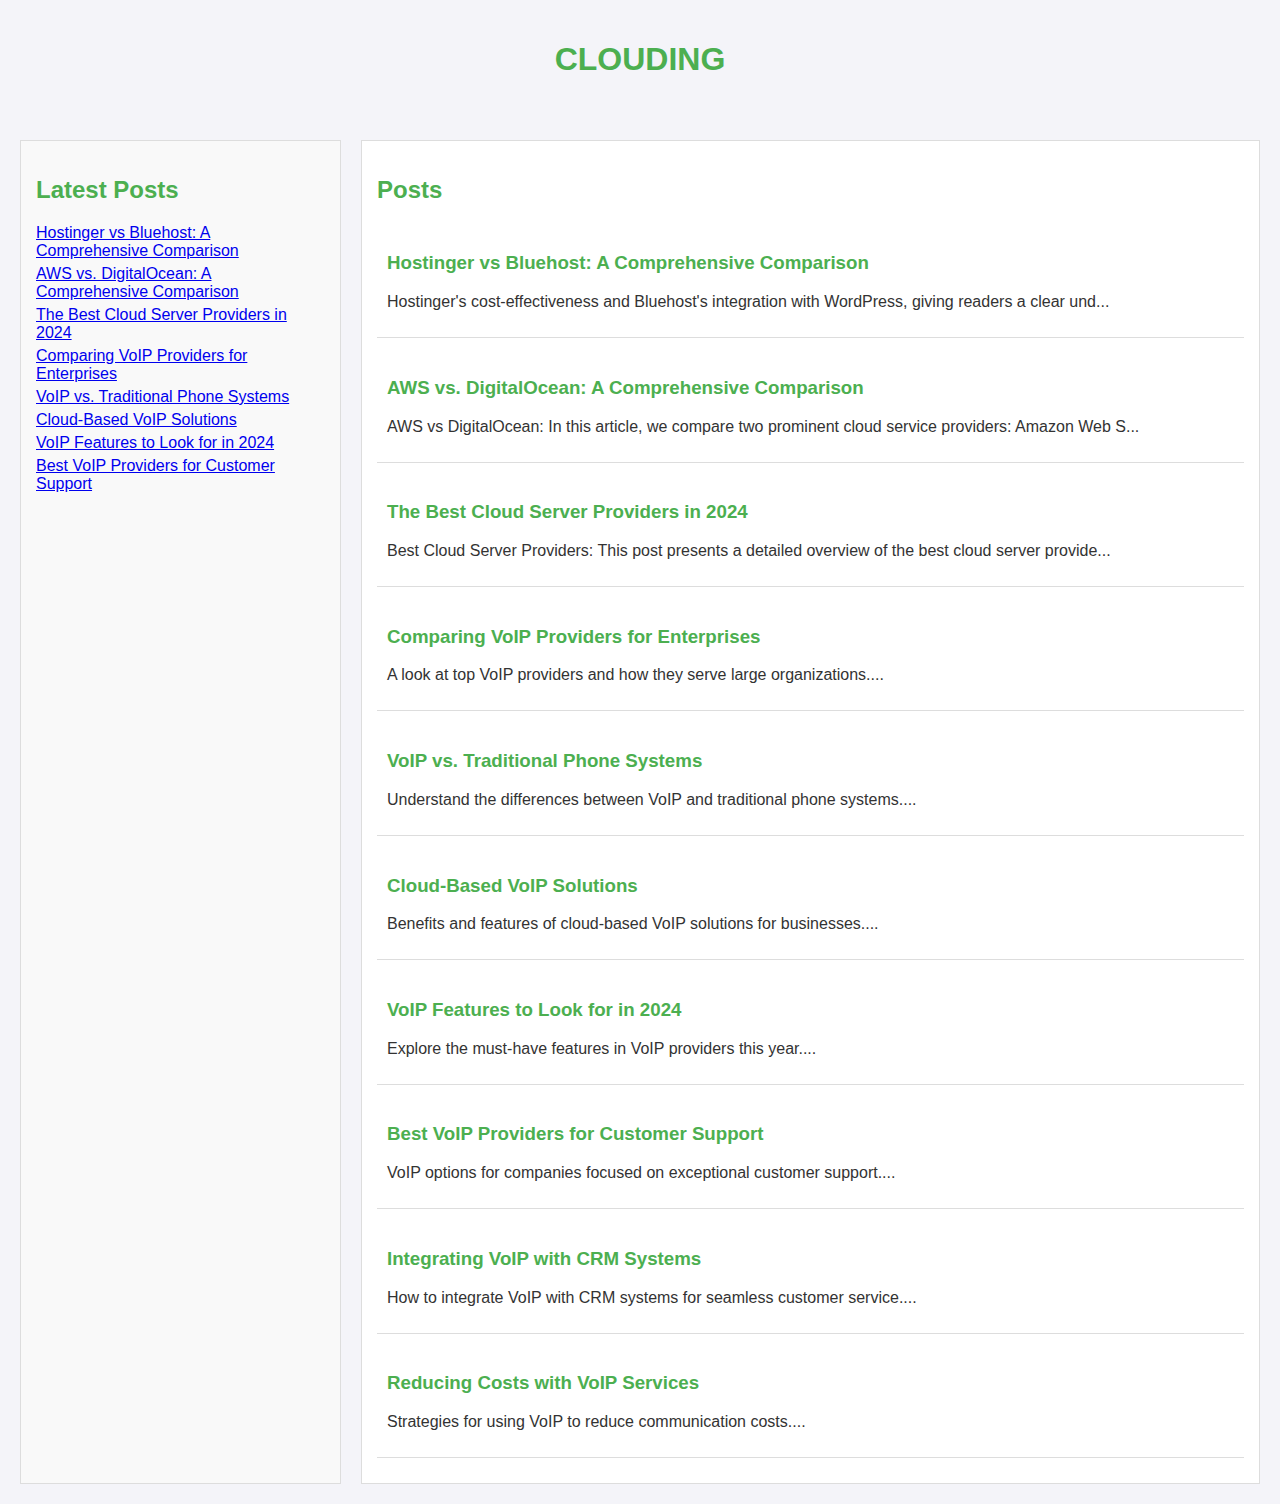
<file: index.html>
<!DOCTYPE html>
<html lang="en">
<head>
    <meta charset="UTF-8">
    <meta name="viewport" content="width=device-width, initial-scale=1.0">
    <title>CLOUDING - Top VOIP Providers</title>
    <link rel="stylesheet" href="style.css">
</head>
<body>
    <!-- Header Section -->
    <header>
        <h1>CLOUDING</h1>
    </header>

    <div class="container">
        <!-- Sidebar for Latest Posts -->
        <aside>
            <h2>Latest Posts</h2>
            <ul id="latest-posts"></ul>
        </aside>

        <!-- Main Content for All Posts -->
        <main>
            <h2>Posts</h2>
            <div id="posts-container"></div>
        </main>
    </div>

    <script src="script.js"></script>
</body>
</html>
</file>
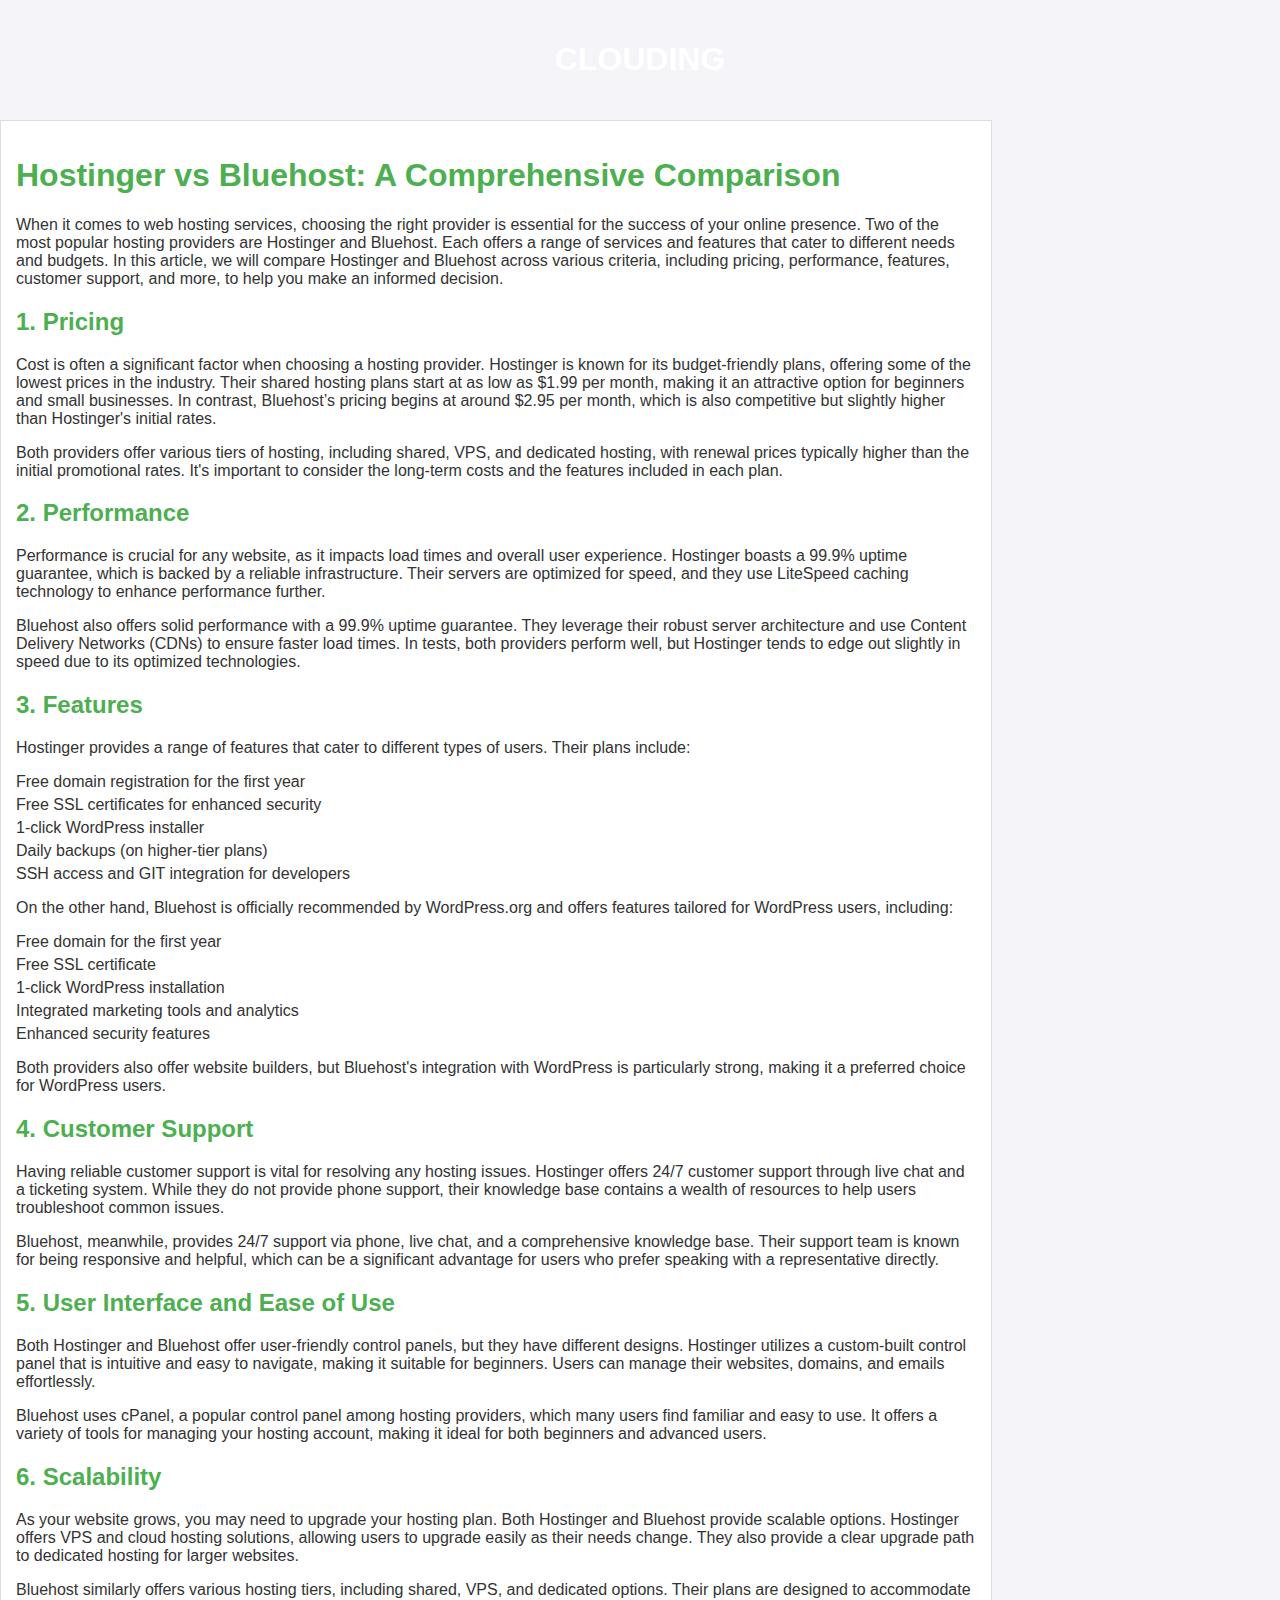
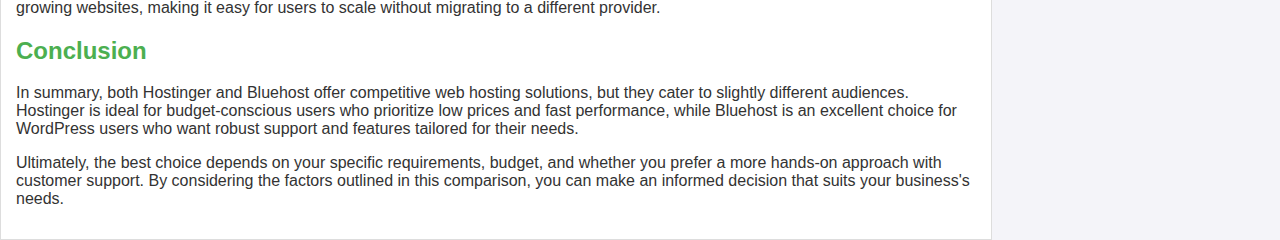
<file: post1.html>
<!DOCTYPE html>
<html lang="en">
<head>
    <meta charset="UTF-8">
    <meta name="viewport" content="width=device-width, initial-scale=1.0">
    <title>Hostinger vs Bluehost: A Comprehensive Comparison</title>
    <link rel="stylesheet" href="style.css">
</head>
<body>
    <header>
        <h1><a href="index.html">CLOUDING</a></h1>
    </header>

    <main> <article>
  <h1>Hostinger vs Bluehost: A Comprehensive Comparison</h1>
  <p>When it comes to web hosting services, choosing the right provider is essential for the success of your online presence. Two of the most popular hosting providers are Hostinger and Bluehost. Each offers a range of services and features that cater to different needs and budgets. In this article, we will compare Hostinger and Bluehost across various criteria, including pricing, performance, features, customer support, and more, to help you make an informed decision.</p>

  <h2>1. Pricing</h2>
  <p>Cost is often a significant factor when choosing a hosting provider. Hostinger is known for its budget-friendly plans, offering some of the lowest prices in the industry. Their shared hosting plans start at as low as $1.99 per month, making it an attractive option for beginners and small businesses. In contrast, Bluehost’s pricing begins at around $2.95 per month, which is also competitive but slightly higher than Hostinger's initial rates.</p>
  <p>Both providers offer various tiers of hosting, including shared, VPS, and dedicated hosting, with renewal prices typically higher than the initial promotional rates. It's important to consider the long-term costs and the features included in each plan.</p>

  <h2>2. Performance</h2>
  <p>Performance is crucial for any website, as it impacts load times and overall user experience. Hostinger boasts a 99.9% uptime guarantee, which is backed by a reliable infrastructure. Their servers are optimized for speed, and they use LiteSpeed caching technology to enhance performance further.</p>
  <p>Bluehost also offers solid performance with a 99.9% uptime guarantee. They leverage their robust server architecture and use Content Delivery Networks (CDNs) to ensure faster load times. In tests, both providers perform well, but Hostinger tends to edge out slightly in speed due to its optimized technologies.</p>

  <h2>3. Features</h2>
  <p>Hostinger provides a range of features that cater to different types of users. Their plans include:</p>
  <ul>
    <li>Free domain registration for the first year</li>
    <li>Free SSL certificates for enhanced security</li>
    <li>1-click WordPress installer</li>
    <li>Daily backups (on higher-tier plans)</li>
    <li>SSH access and GIT integration for developers</li>
  </ul>
  <p>On the other hand, Bluehost is officially recommended by WordPress.org and offers features tailored for WordPress users, including:</p>
  <ul>
    <li>Free domain for the first year</li>
    <li>Free SSL certificate</li>
    <li>1-click WordPress installation</li>
    <li>Integrated marketing tools and analytics</li>
    <li>Enhanced security features</li>
  </ul>
  <p>Both providers also offer website builders, but Bluehost's integration with WordPress is particularly strong, making it a preferred choice for WordPress users.</p>

  <h2>4. Customer Support</h2>
  <p>Having reliable customer support is vital for resolving any hosting issues. Hostinger offers 24/7 customer support through live chat and a ticketing system. While they do not provide phone support, their knowledge base contains a wealth of resources to help users troubleshoot common issues.</p>
  <p>Bluehost, meanwhile, provides 24/7 support via phone, live chat, and a comprehensive knowledge base. Their support team is known for being responsive and helpful, which can be a significant advantage for users who prefer speaking with a representative directly.</p>

  <h2>5. User Interface and Ease of Use</h2>
  <p>Both Hostinger and Bluehost offer user-friendly control panels, but they have different designs. Hostinger utilizes a custom-built control panel that is intuitive and easy to navigate, making it suitable for beginners. Users can manage their websites, domains, and emails effortlessly.</p>
  <p>Bluehost uses cPanel, a popular control panel among hosting providers, which many users find familiar and easy to use. It offers a variety of tools for managing your hosting account, making it ideal for both beginners and advanced users.</p>

  <h2>6. Scalability</h2>
  <p>As your website grows, you may need to upgrade your hosting plan. Both Hostinger and Bluehost provide scalable options. Hostinger offers VPS and cloud hosting solutions, allowing users to upgrade easily as their needs change. They also provide a clear upgrade path to dedicated hosting for larger websites.</p>
  <p>Bluehost similarly offers various hosting tiers, including shared, VPS, and dedicated options. Their plans are designed to accommodate growing websites, making it easy for users to scale without migrating to a different provider.</p>

  <h2>Conclusion</h2>
  <p>In summary, both Hostinger and Bluehost offer competitive web hosting solutions, but they cater to slightly different audiences. Hostinger is ideal for budget-conscious users who prioritize low prices and fast performance, while Bluehost is an excellent choice for WordPress users who want robust support and features tailored for their needs.</p>
  <p>Ultimately, the best choice depends on your specific requirements, budget, and whether you prefer a more hands-on approach with customer support. By considering the factors outlined in this comparison, you can make an informed decision that suits your business's needs.</p>
</article>
 </main>
</body>
</html>
</file>
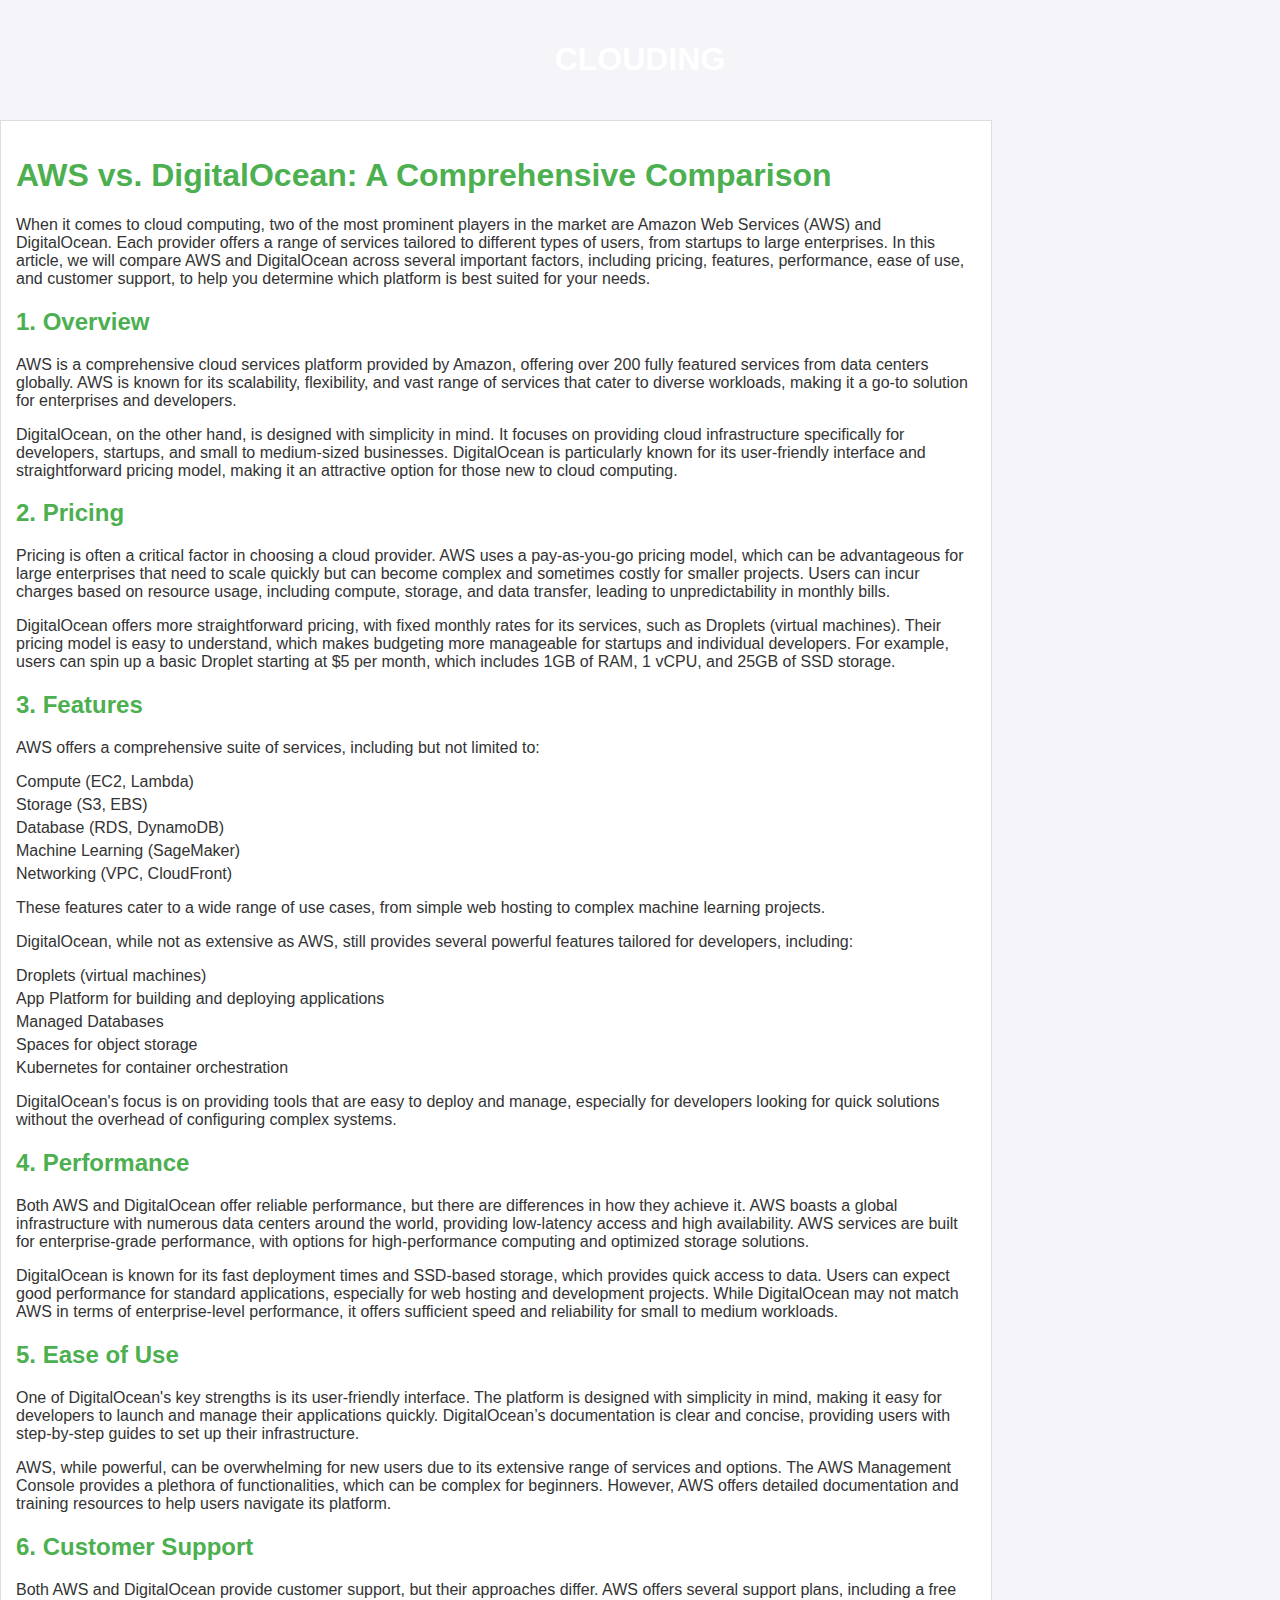
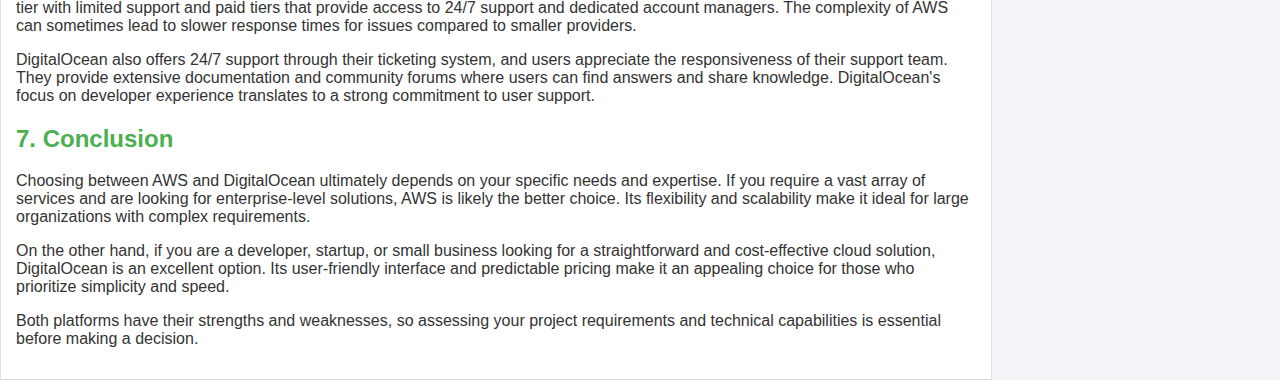
<file: post2.html>
<!DOCTYPE html>
<html lang="en">
<head>
    <meta charset="UTF-8">
    <meta name="viewport" content="width=device-width, initial-scale=1.0">
    <title>AWS vs. DigitalOcean: A Comprehensive Comparison</title>
    <link rel="stylesheet" href="style.css">
</head>
<body>
    <header>
        <h1><a href="index.html">CLOUDING</a></h1>
    </header>

    <main> <article>
  <h1>AWS vs. DigitalOcean: A Comprehensive Comparison</h1>
  <p>When it comes to cloud computing, two of the most prominent players in the market are Amazon Web Services (AWS) and DigitalOcean. Each provider offers a range of services tailored to different types of users, from startups to large enterprises. In this article, we will compare AWS and DigitalOcean across several important factors, including pricing, features, performance, ease of use, and customer support, to help you determine which platform is best suited for your needs.</p>

  <h2>1. Overview</h2>
  <p>AWS is a comprehensive cloud services platform provided by Amazon, offering over 200 fully featured services from data centers globally. AWS is known for its scalability, flexibility, and vast range of services that cater to diverse workloads, making it a go-to solution for enterprises and developers.</p>
  <p>DigitalOcean, on the other hand, is designed with simplicity in mind. It focuses on providing cloud infrastructure specifically for developers, startups, and small to medium-sized businesses. DigitalOcean is particularly known for its user-friendly interface and straightforward pricing model, making it an attractive option for those new to cloud computing.</p>

  <h2>2. Pricing</h2>
  <p>Pricing is often a critical factor in choosing a cloud provider. AWS uses a pay-as-you-go pricing model, which can be advantageous for large enterprises that need to scale quickly but can become complex and sometimes costly for smaller projects. Users can incur charges based on resource usage, including compute, storage, and data transfer, leading to unpredictability in monthly bills.</p>
  <p>DigitalOcean offers more straightforward pricing, with fixed monthly rates for its services, such as Droplets (virtual machines). Their pricing model is easy to understand, which makes budgeting more manageable for startups and individual developers. For example, users can spin up a basic Droplet starting at $5 per month, which includes 1GB of RAM, 1 vCPU, and 25GB of SSD storage.</p>

  <h2>3. Features</h2>
  <p>AWS offers a comprehensive suite of services, including but not limited to:</p>
  <ul>
    <li>Compute (EC2, Lambda)</li>
    <li>Storage (S3, EBS)</li>
    <li>Database (RDS, DynamoDB)</li>
    <li>Machine Learning (SageMaker)</li>
    <li>Networking (VPC, CloudFront)</li>
  </ul>
  <p>These features cater to a wide range of use cases, from simple web hosting to complex machine learning projects.</p>
  <p>DigitalOcean, while not as extensive as AWS, still provides several powerful features tailored for developers, including:</p>
  <ul>
    <li>Droplets (virtual machines)</li>
    <li>App Platform for building and deploying applications</li>
    <li>Managed Databases</li>
    <li>Spaces for object storage</li>
    <li>Kubernetes for container orchestration</li>
  </ul>
  <p>DigitalOcean's focus is on providing tools that are easy to deploy and manage, especially for developers looking for quick solutions without the overhead of configuring complex systems.</p>

  <h2>4. Performance</h2>
  <p>Both AWS and DigitalOcean offer reliable performance, but there are differences in how they achieve it. AWS boasts a global infrastructure with numerous data centers around the world, providing low-latency access and high availability. AWS services are built for enterprise-grade performance, with options for high-performance computing and optimized storage solutions.</p>
  <p>DigitalOcean is known for its fast deployment times and SSD-based storage, which provides quick access to data. Users can expect good performance for standard applications, especially for web hosting and development projects. While DigitalOcean may not match AWS in terms of enterprise-level performance, it offers sufficient speed and reliability for small to medium workloads.</p>

  <h2>5. Ease of Use</h2>
  <p>One of DigitalOcean's key strengths is its user-friendly interface. The platform is designed with simplicity in mind, making it easy for developers to launch and manage their applications quickly. DigitalOcean’s documentation is clear and concise, providing users with step-by-step guides to set up their infrastructure.</p>
  <p>AWS, while powerful, can be overwhelming for new users due to its extensive range of services and options. The AWS Management Console provides a plethora of functionalities, which can be complex for beginners. However, AWS offers detailed documentation and training resources to help users navigate its platform.</p>

  <h2>6. Customer Support</h2>
  <p>Both AWS and DigitalOcean provide customer support, but their approaches differ. AWS offers several support plans, including a free tier with limited support and paid tiers that provide access to 24/7 support and dedicated account managers. The complexity of AWS can sometimes lead to slower response times for issues compared to smaller providers.</p>
  <p>DigitalOcean also offers 24/7 support through their ticketing system, and users appreciate the responsiveness of their support team. They provide extensive documentation and community forums where users can find answers and share knowledge. DigitalOcean's focus on developer experience translates to a strong commitment to user support.</p>

  <h2>7. Conclusion</h2>
  <p>Choosing between AWS and DigitalOcean ultimately depends on your specific needs and expertise. If you require a vast array of services and are looking for enterprise-level solutions, AWS is likely the better choice. Its flexibility and scalability make it ideal for large organizations with complex requirements.</p>
  <p>On the other hand, if you are a developer, startup, or small business looking for a straightforward and cost-effective cloud solution, DigitalOcean is an excellent option. Its user-friendly interface and predictable pricing make it an appealing choice for those who prioritize simplicity and speed.</p>
  <p>Both platforms have their strengths and weaknesses, so assessing your project requirements and technical capabilities is essential before making a decision.</p>
</article>
 </main>
</body>
</html>
</file>
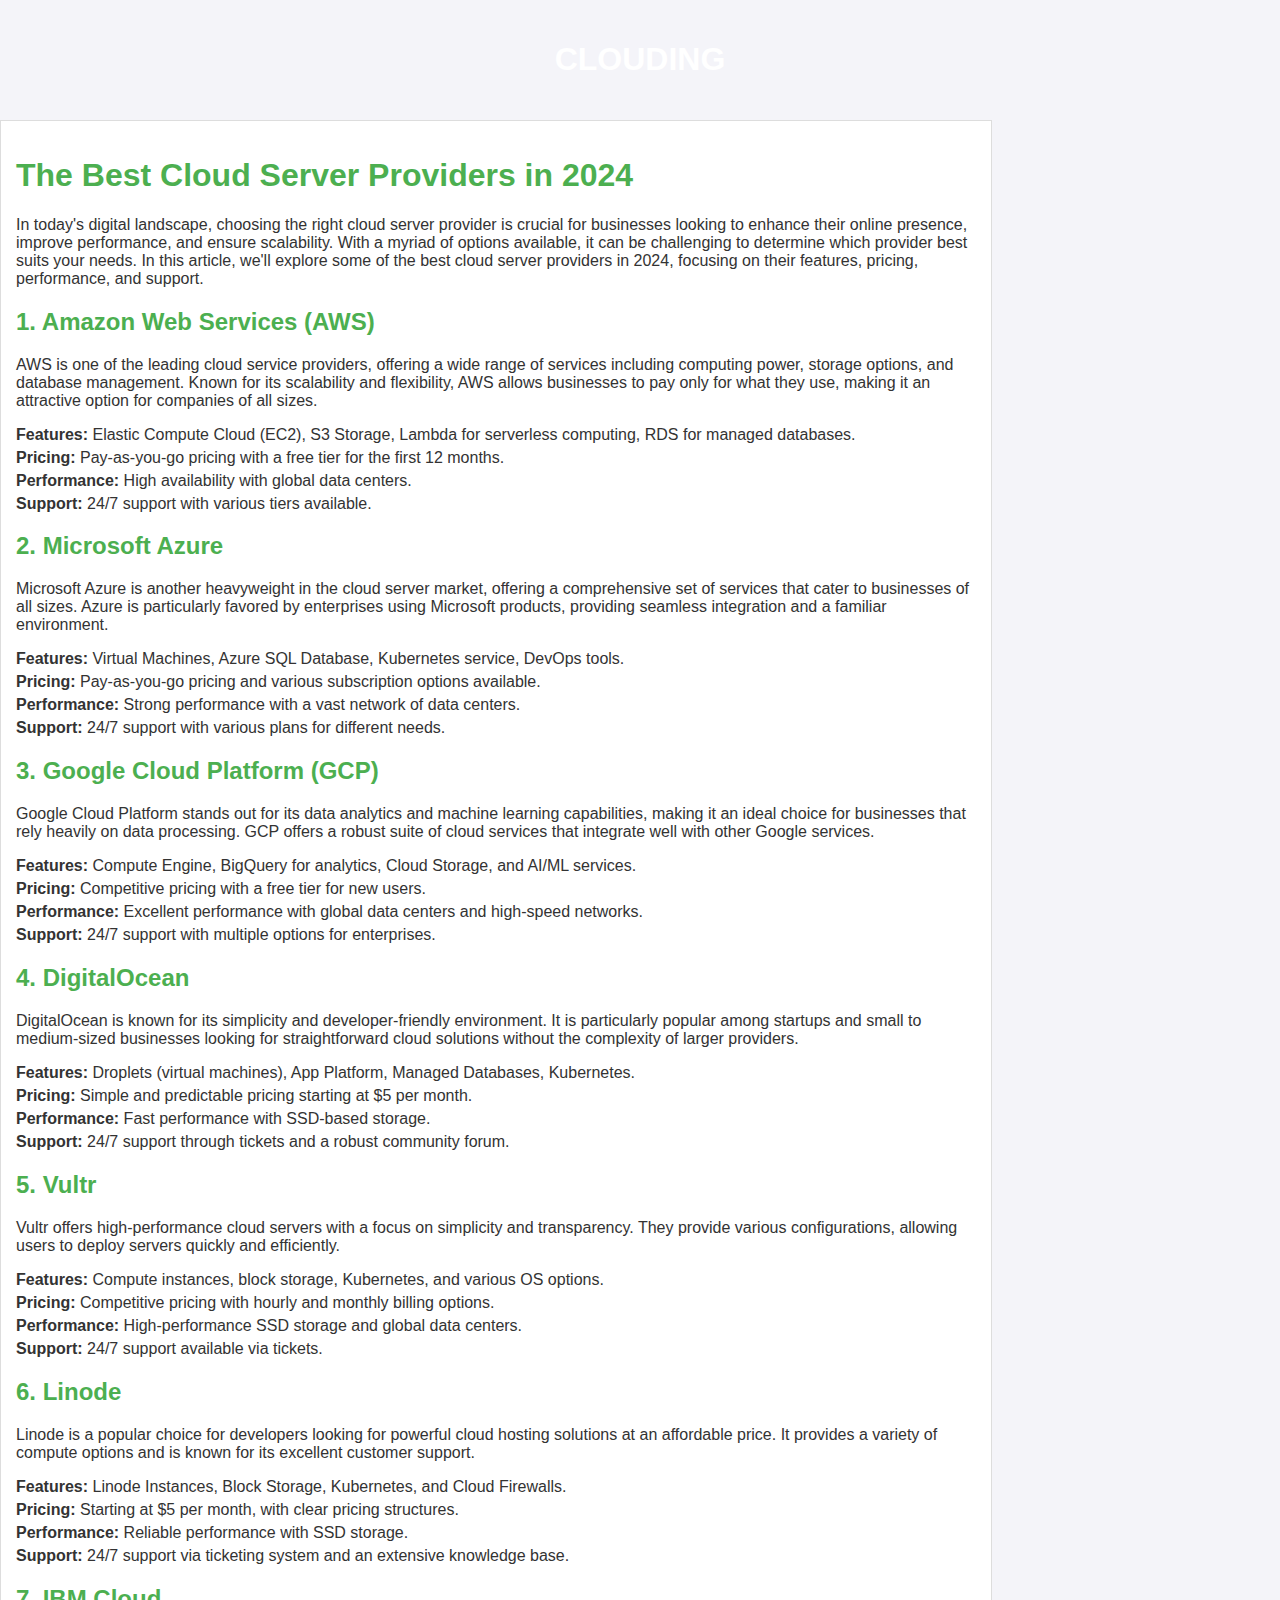
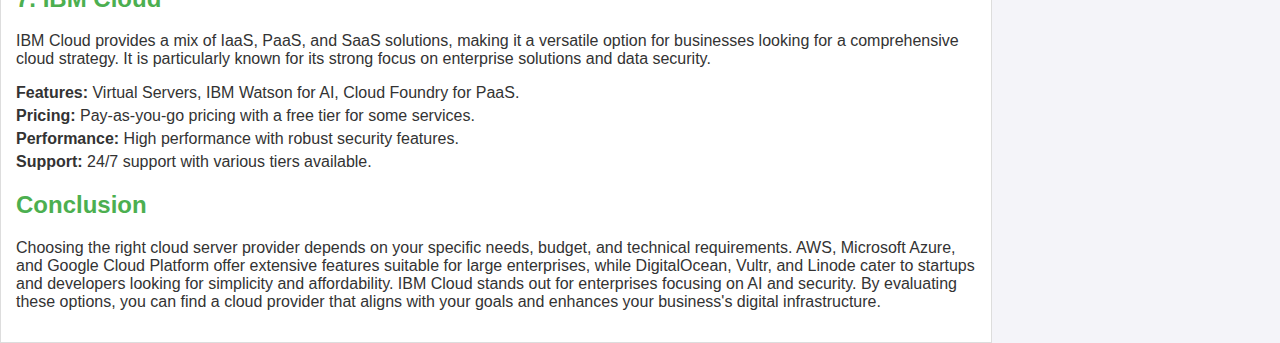
<file: post3.html>
<!DOCTYPE html>
<html lang="en">
<head>
    <meta charset="UTF-8">
    <meta name="viewport" content="width=device-width, initial-scale=1.0">
    <title>The Best Cloud Server Providers in 2024</title>
    <link rel="stylesheet" href="style.css">
</head>
<body>
    <header>
        <h1><a href="index.html">CLOUDING</a></h1>
    </header>

    <main><article>
  <h1>The Best Cloud Server Providers in 2024</h1>
  <p>In today's digital landscape, choosing the right cloud server provider is crucial for businesses looking to enhance their online presence, improve performance, and ensure scalability. With a myriad of options available, it can be challenging to determine which provider best suits your needs. In this article, we'll explore some of the best cloud server providers in 2024, focusing on their features, pricing, performance, and support.</p>

  <h2>1. Amazon Web Services (AWS)</h2>
  <p>AWS is one of the leading cloud service providers, offering a wide range of services including computing power, storage options, and database management. Known for its scalability and flexibility, AWS allows businesses to pay only for what they use, making it an attractive option for companies of all sizes.</p>
  <ul>
    <li><strong>Features:</strong> Elastic Compute Cloud (EC2), S3 Storage, Lambda for serverless computing, RDS for managed databases.</li>
    <li><strong>Pricing:</strong> Pay-as-you-go pricing with a free tier for the first 12 months.</li>
    <li><strong>Performance:</strong> High availability with global data centers.</li>
    <li><strong>Support:</strong> 24/7 support with various tiers available.</li>
  </ul>

  <h2>2. Microsoft Azure</h2>
  <p>Microsoft Azure is another heavyweight in the cloud server market, offering a comprehensive set of services that cater to businesses of all sizes. Azure is particularly favored by enterprises using Microsoft products, providing seamless integration and a familiar environment.</p>
  <ul>
    <li><strong>Features:</strong> Virtual Machines, Azure SQL Database, Kubernetes service, DevOps tools.</li>
    <li><strong>Pricing:</strong> Pay-as-you-go pricing and various subscription options available.</li>
    <li><strong>Performance:</strong> Strong performance with a vast network of data centers.</li>
    <li><strong>Support:</strong> 24/7 support with various plans for different needs.</li>
  </ul>

  <h2>3. Google Cloud Platform (GCP)</h2>
  <p>Google Cloud Platform stands out for its data analytics and machine learning capabilities, making it an ideal choice for businesses that rely heavily on data processing. GCP offers a robust suite of cloud services that integrate well with other Google services.</p>
  <ul>
    <li><strong>Features:</strong> Compute Engine, BigQuery for analytics, Cloud Storage, and AI/ML services.</li>
    <li><strong>Pricing:</strong> Competitive pricing with a free tier for new users.</li>
    <li><strong>Performance:</strong> Excellent performance with global data centers and high-speed networks.</li>
    <li><strong>Support:</strong> 24/7 support with multiple options for enterprises.</li>
  </ul>

  <h2>4. DigitalOcean</h2>
  <p>DigitalOcean is known for its simplicity and developer-friendly environment. It is particularly popular among startups and small to medium-sized businesses looking for straightforward cloud solutions without the complexity of larger providers.</p>
  <ul>
    <li><strong>Features:</strong> Droplets (virtual machines), App Platform, Managed Databases, Kubernetes.</li>
    <li><strong>Pricing:</strong> Simple and predictable pricing starting at $5 per month.</li>
    <li><strong>Performance:</strong> Fast performance with SSD-based storage.</li>
    <li><strong>Support:</strong> 24/7 support through tickets and a robust community forum.</li>
  </ul>

  <h2>5. Vultr</h2>
  <p>Vultr offers high-performance cloud servers with a focus on simplicity and transparency. They provide various configurations, allowing users to deploy servers quickly and efficiently.</p>
  <ul>
    <li><strong>Features:</strong> Compute instances, block storage, Kubernetes, and various OS options.</li>
    <li><strong>Pricing:</strong> Competitive pricing with hourly and monthly billing options.</li>
    <li><strong>Performance:</strong> High-performance SSD storage and global data centers.</li>
    <li><strong>Support:</strong> 24/7 support available via tickets.</li>
  </ul>

  <h2>6. Linode</h2>
  <p>Linode is a popular choice for developers looking for powerful cloud hosting solutions at an affordable price. It provides a variety of compute options and is known for its excellent customer support.</p>
  <ul>
    <li><strong>Features:</strong> Linode Instances, Block Storage, Kubernetes, and Cloud Firewalls.</li>
    <li><strong>Pricing:</strong> Starting at $5 per month, with clear pricing structures.</li>
    <li><strong>Performance:</strong> Reliable performance with SSD storage.</li>
    <li><strong>Support:</strong> 24/7 support via ticketing system and an extensive knowledge base.</li>
  </ul>

  <h2>7. IBM Cloud</h2>
  <p>IBM Cloud provides a mix of IaaS, PaaS, and SaaS solutions, making it a versatile option for businesses looking for a comprehensive cloud strategy. It is particularly known for its strong focus on enterprise solutions and data security.</p>
  <ul>
    <li><strong>Features:</strong> Virtual Servers, IBM Watson for AI, Cloud Foundry for PaaS.</li>
    <li><strong>Pricing:</strong> Pay-as-you-go pricing with a free tier for some services.</li>
    <li><strong>Performance:</strong> High performance with robust security features.</li>
    <li><strong>Support:</strong> 24/7 support with various tiers available.</li>
  </ul>

  <h2>Conclusion</h2>
  <p>Choosing the right cloud server provider depends on your specific needs, budget, and technical requirements. AWS, Microsoft Azure, and Google Cloud Platform offer extensive features suitable for large enterprises, while DigitalOcean, Vultr, and Linode cater to startups and developers looking for simplicity and affordability. IBM Cloud stands out for enterprises focusing on AI and security. By evaluating these options, you can find a cloud provider that aligns with your goals and enhances your business's digital infrastructure.</p>
</article>
 </main>
</body>
</html>
</file>
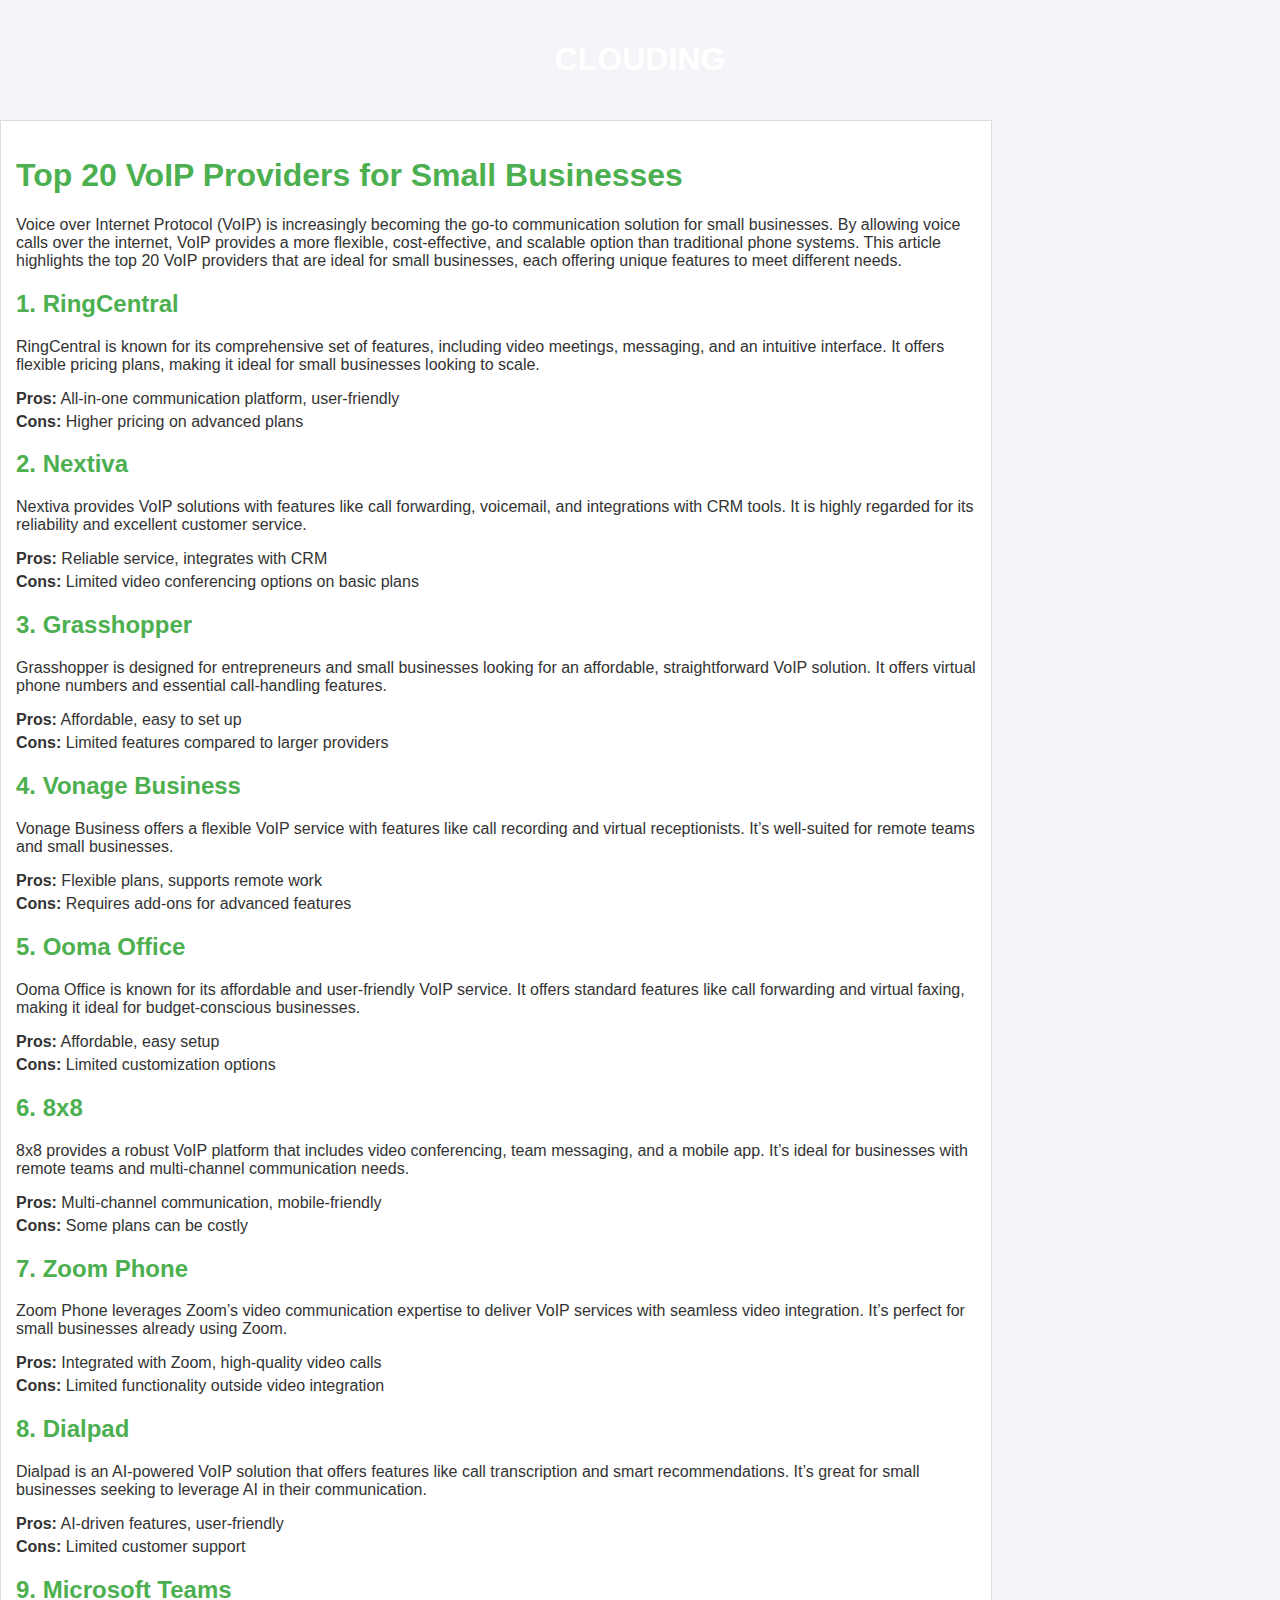
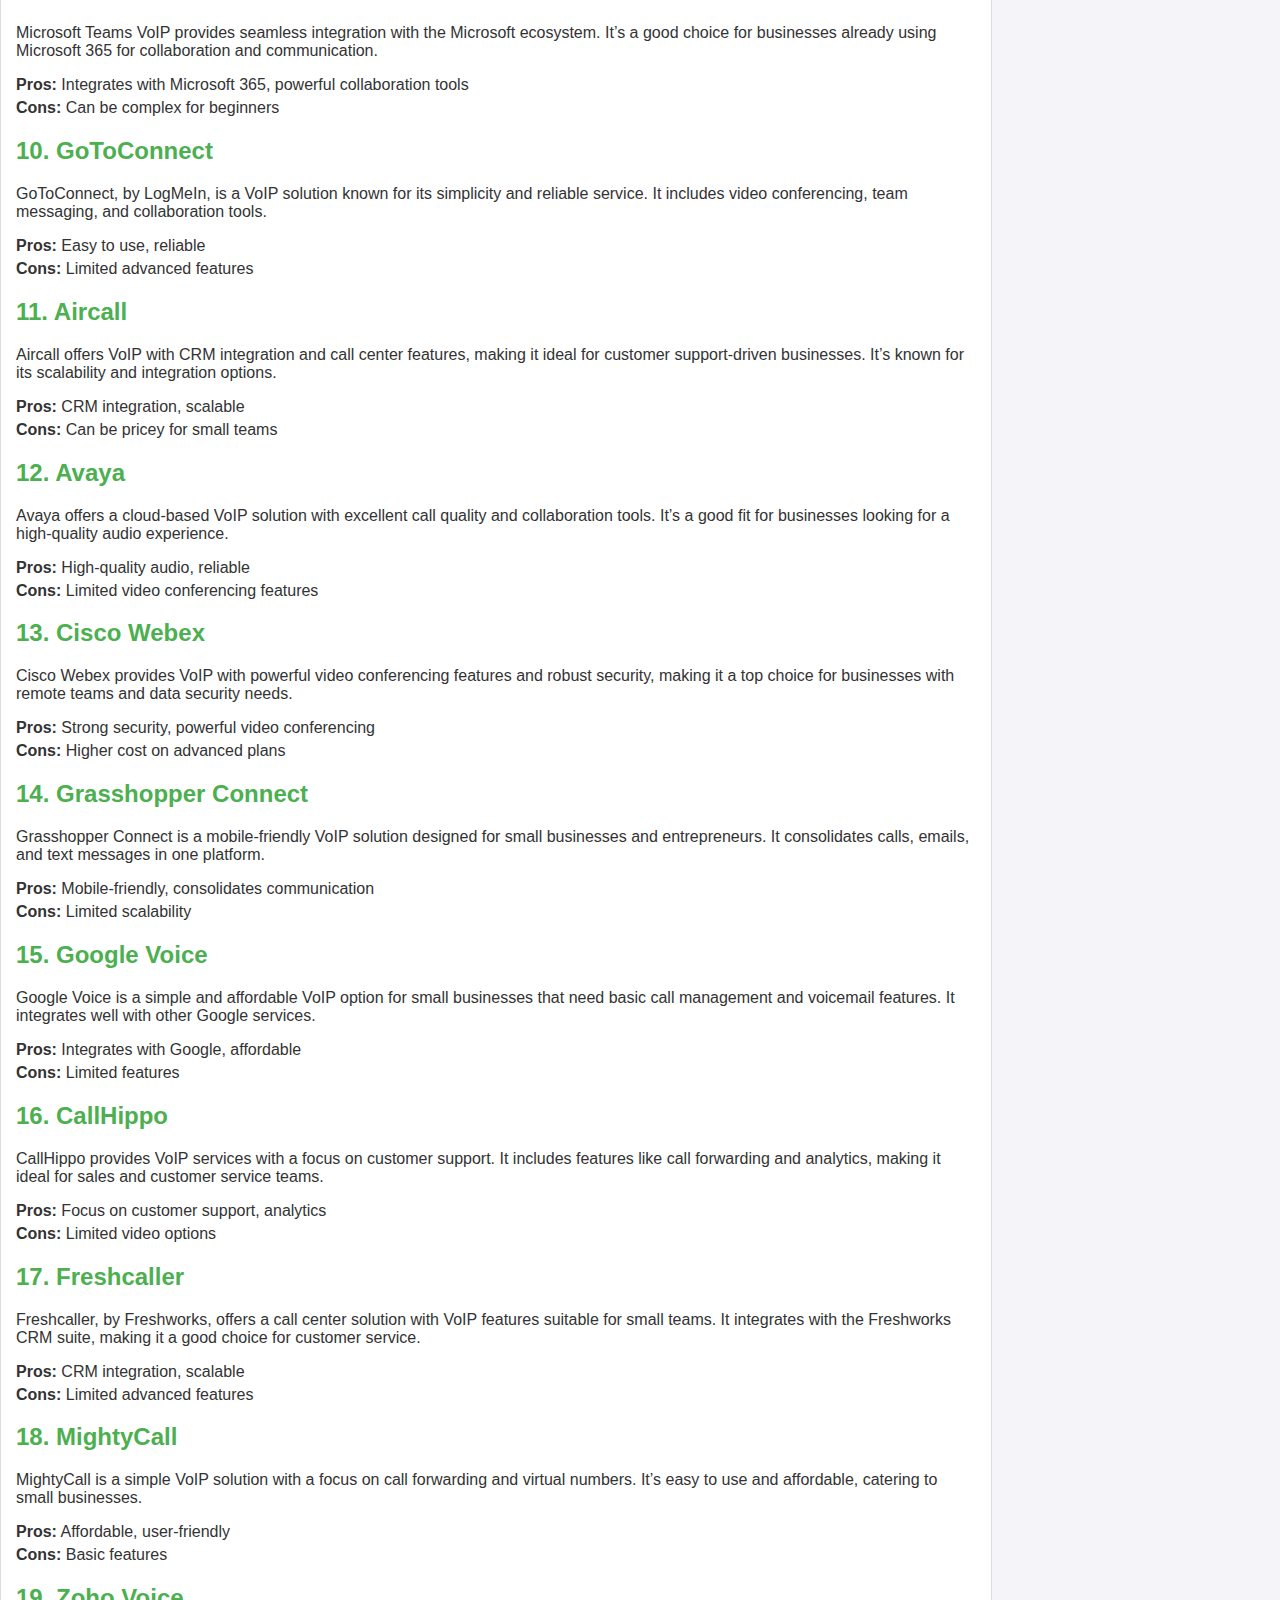
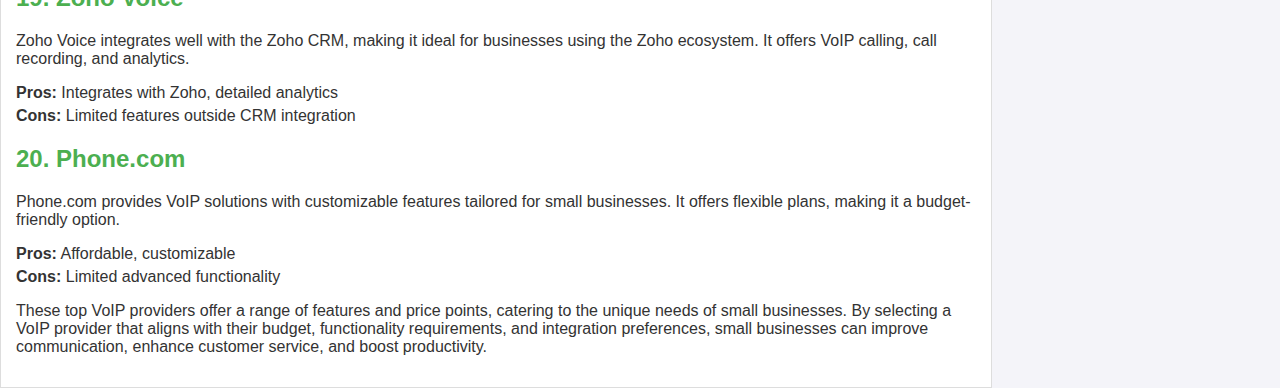
<file: post4.html>
<!DOCTYPE html>
<html lang="en">
<head>
    <meta charset="UTF-8">
    <meta name="viewport" content="width=device-width, initial-scale=1.0">
    <title>Top 20 VoIP Providers for Small Businesses</title>
    <link rel="stylesheet" href="style.css">
</head>
<body>
    <header>
        <h1><a href="index.html">CLOUDING</a></h1>
    </header>

    <main>
       <article>
  <h1>Top 20 VoIP Providers for Small Businesses</h1>
  <p>Voice over Internet Protocol (VoIP) is increasingly becoming the go-to communication solution for small businesses. By allowing voice calls over the internet, VoIP provides a more flexible, cost-effective, and scalable option than traditional phone systems. This article highlights the top 20 VoIP providers that are ideal for small businesses, each offering unique features to meet different needs.</p>
  
  <h2>1. RingCentral</h2>
  <p>RingCentral is known for its comprehensive set of features, including video meetings, messaging, and an intuitive interface. It offers flexible pricing plans, making it ideal for small businesses looking to scale.</p>
  <ul>
    <li><strong>Pros:</strong> All-in-one communication platform, user-friendly</li>
    <li><strong>Cons:</strong> Higher pricing on advanced plans</li>
  </ul>
  
  <h2>2. Nextiva</h2>
  <p>Nextiva provides VoIP solutions with features like call forwarding, voicemail, and integrations with CRM tools. It is highly regarded for its reliability and excellent customer service.</p>
  <ul>
    <li><strong>Pros:</strong> Reliable service, integrates with CRM</li>
    <li><strong>Cons:</strong> Limited video conferencing options on basic plans</li>
  </ul>
  
  <h2>3. Grasshopper</h2>
  <p>Grasshopper is designed for entrepreneurs and small businesses looking for an affordable, straightforward VoIP solution. It offers virtual phone numbers and essential call-handling features.</p>
  <ul>
    <li><strong>Pros:</strong> Affordable, easy to set up</li>
    <li><strong>Cons:</strong> Limited features compared to larger providers</li>
  </ul>
  
  <h2>4. Vonage Business</h2>
  <p>Vonage Business offers a flexible VoIP service with features like call recording and virtual receptionists. It’s well-suited for remote teams and small businesses.</p>
  <ul>
    <li><strong>Pros:</strong> Flexible plans, supports remote work</li>
    <li><strong>Cons:</strong> Requires add-ons for advanced features</li>
  </ul>
  
  <h2>5. Ooma Office</h2>
  <p>Ooma Office is known for its affordable and user-friendly VoIP service. It offers standard features like call forwarding and virtual faxing, making it ideal for budget-conscious businesses.</p>
  <ul>
    <li><strong>Pros:</strong> Affordable, easy setup</li>
    <li><strong>Cons:</strong> Limited customization options</li>
  </ul>
  
  <h2>6. 8x8</h2>
  <p>8x8 provides a robust VoIP platform that includes video conferencing, team messaging, and a mobile app. It’s ideal for businesses with remote teams and multi-channel communication needs.</p>
  <ul>
    <li><strong>Pros:</strong> Multi-channel communication, mobile-friendly</li>
    <li><strong>Cons:</strong> Some plans can be costly</li>
  </ul>
  
  <h2>7. Zoom Phone</h2>
  <p>Zoom Phone leverages Zoom’s video communication expertise to deliver VoIP services with seamless video integration. It’s perfect for small businesses already using Zoom.</p>
  <ul>
    <li><strong>Pros:</strong> Integrated with Zoom, high-quality video calls</li>
    <li><strong>Cons:</strong> Limited functionality outside video integration</li>
  </ul>
  
  <h2>8. Dialpad</h2>
  <p>Dialpad is an AI-powered VoIP solution that offers features like call transcription and smart recommendations. It’s great for small businesses seeking to leverage AI in their communication.</p>
  <ul>
    <li><strong>Pros:</strong> AI-driven features, user-friendly</li>
    <li><strong>Cons:</strong> Limited customer support</li>
  </ul>
  
  <h2>9. Microsoft Teams</h2>
  <p>Microsoft Teams VoIP provides seamless integration with the Microsoft ecosystem. It’s a good choice for businesses already using Microsoft 365 for collaboration and communication.</p>
  <ul>
    <li><strong>Pros:</strong> Integrates with Microsoft 365, powerful collaboration tools</li>
    <li><strong>Cons:</strong> Can be complex for beginners</li>
  </ul>
  
  <h2>10. GoToConnect</h2>
  <p>GoToConnect, by LogMeIn, is a VoIP solution known for its simplicity and reliable service. It includes video conferencing, team messaging, and collaboration tools.</p>
  <ul>
    <li><strong>Pros:</strong> Easy to use, reliable</li>
    <li><strong>Cons:</strong> Limited advanced features</li>
  </ul>
  
  <h2>11. Aircall</h2>
  <p>Aircall offers VoIP with CRM integration and call center features, making it ideal for customer support-driven businesses. It’s known for its scalability and integration options.</p>
  <ul>
    <li><strong>Pros:</strong> CRM integration, scalable</li>
    <li><strong>Cons:</strong> Can be pricey for small teams</li>
  </ul>
  
  <h2>12. Avaya</h2>
  <p>Avaya offers a cloud-based VoIP solution with excellent call quality and collaboration tools. It’s a good fit for businesses looking for a high-quality audio experience.</p>
  <ul>
    <li><strong>Pros:</strong> High-quality audio, reliable</li>
    <li><strong>Cons:</strong> Limited video conferencing features</li>
  </ul>
  
  <h2>13. Cisco Webex</h2>
  <p>Cisco Webex provides VoIP with powerful video conferencing features and robust security, making it a top choice for businesses with remote teams and data security needs.</p>
  <ul>
    <li><strong>Pros:</strong> Strong security, powerful video conferencing</li>
    <li><strong>Cons:</strong> Higher cost on advanced plans</li>
  </ul>
  
  <h2>14. Grasshopper Connect</h2>
  <p>Grasshopper Connect is a mobile-friendly VoIP solution designed for small businesses and entrepreneurs. It consolidates calls, emails, and text messages in one platform.</p>
  <ul>
    <li><strong>Pros:</strong> Mobile-friendly, consolidates communication</li>
    <li><strong>Cons:</strong> Limited scalability</li>
  </ul>
  
  <h2>15. Google Voice</h2>
  <p>Google Voice is a simple and affordable VoIP option for small businesses that need basic call management and voicemail features. It integrates well with other Google services.</p>
  <ul>
    <li><strong>Pros:</strong> Integrates with Google, affordable</li>
    <li><strong>Cons:</strong> Limited features</li>
  </ul>
  
  <h2>16. CallHippo</h2>
  <p>CallHippo provides VoIP services with a focus on customer support. It includes features like call forwarding and analytics, making it ideal for sales and customer service teams.</p>
  <ul>
    <li><strong>Pros:</strong> Focus on customer support, analytics</li>
    <li><strong>Cons:</strong> Limited video options</li>
  </ul>
  
  <h2>17. Freshcaller</h2>
  <p>Freshcaller, by Freshworks, offers a call center solution with VoIP features suitable for small teams. It integrates with the Freshworks CRM suite, making it a good choice for customer service.</p>
  <ul>
    <li><strong>Pros:</strong> CRM integration, scalable</li>
    <li><strong>Cons:</strong> Limited advanced features</li>
  </ul>
  
  <h2>18. MightyCall</h2>
  <p>MightyCall is a simple VoIP solution with a focus on call forwarding and virtual numbers. It’s easy to use and affordable, catering to small businesses.</p>
  <ul>
    <li><strong>Pros:</strong> Affordable, user-friendly</li>
    <li><strong>Cons:</strong> Basic features</li>
  </ul>
  
  <h2>19. Zoho Voice</h2>
  <p>Zoho Voice integrates well with the Zoho CRM, making it ideal for businesses using the Zoho ecosystem. It offers VoIP calling, call recording, and analytics.</p>
  <ul>
    <li><strong>Pros:</strong> Integrates with Zoho, detailed analytics</li>
    <li><strong>Cons:</strong> Limited features outside CRM integration</li>
  </ul>
  
  <h2>20. Phone.com</h2>
  <p>Phone.com provides VoIP solutions with customizable features tailored for small businesses. It offers flexible plans, making it a budget-friendly option.</p>
  <ul>
    <li><strong>Pros:</strong> Affordable, customizable</li>
    <li><strong>Cons:</strong> Limited advanced functionality</li>
  </ul>
  
  <p>These top VoIP providers offer a range of features and price points, catering to the unique needs of small businesses. By selecting a VoIP provider that aligns with their budget, functionality requirements, and integration preferences, small businesses can improve communication, enhance customer service, and boost productivity.</p>
</article>

    </main>
</body>
</html>
</file>
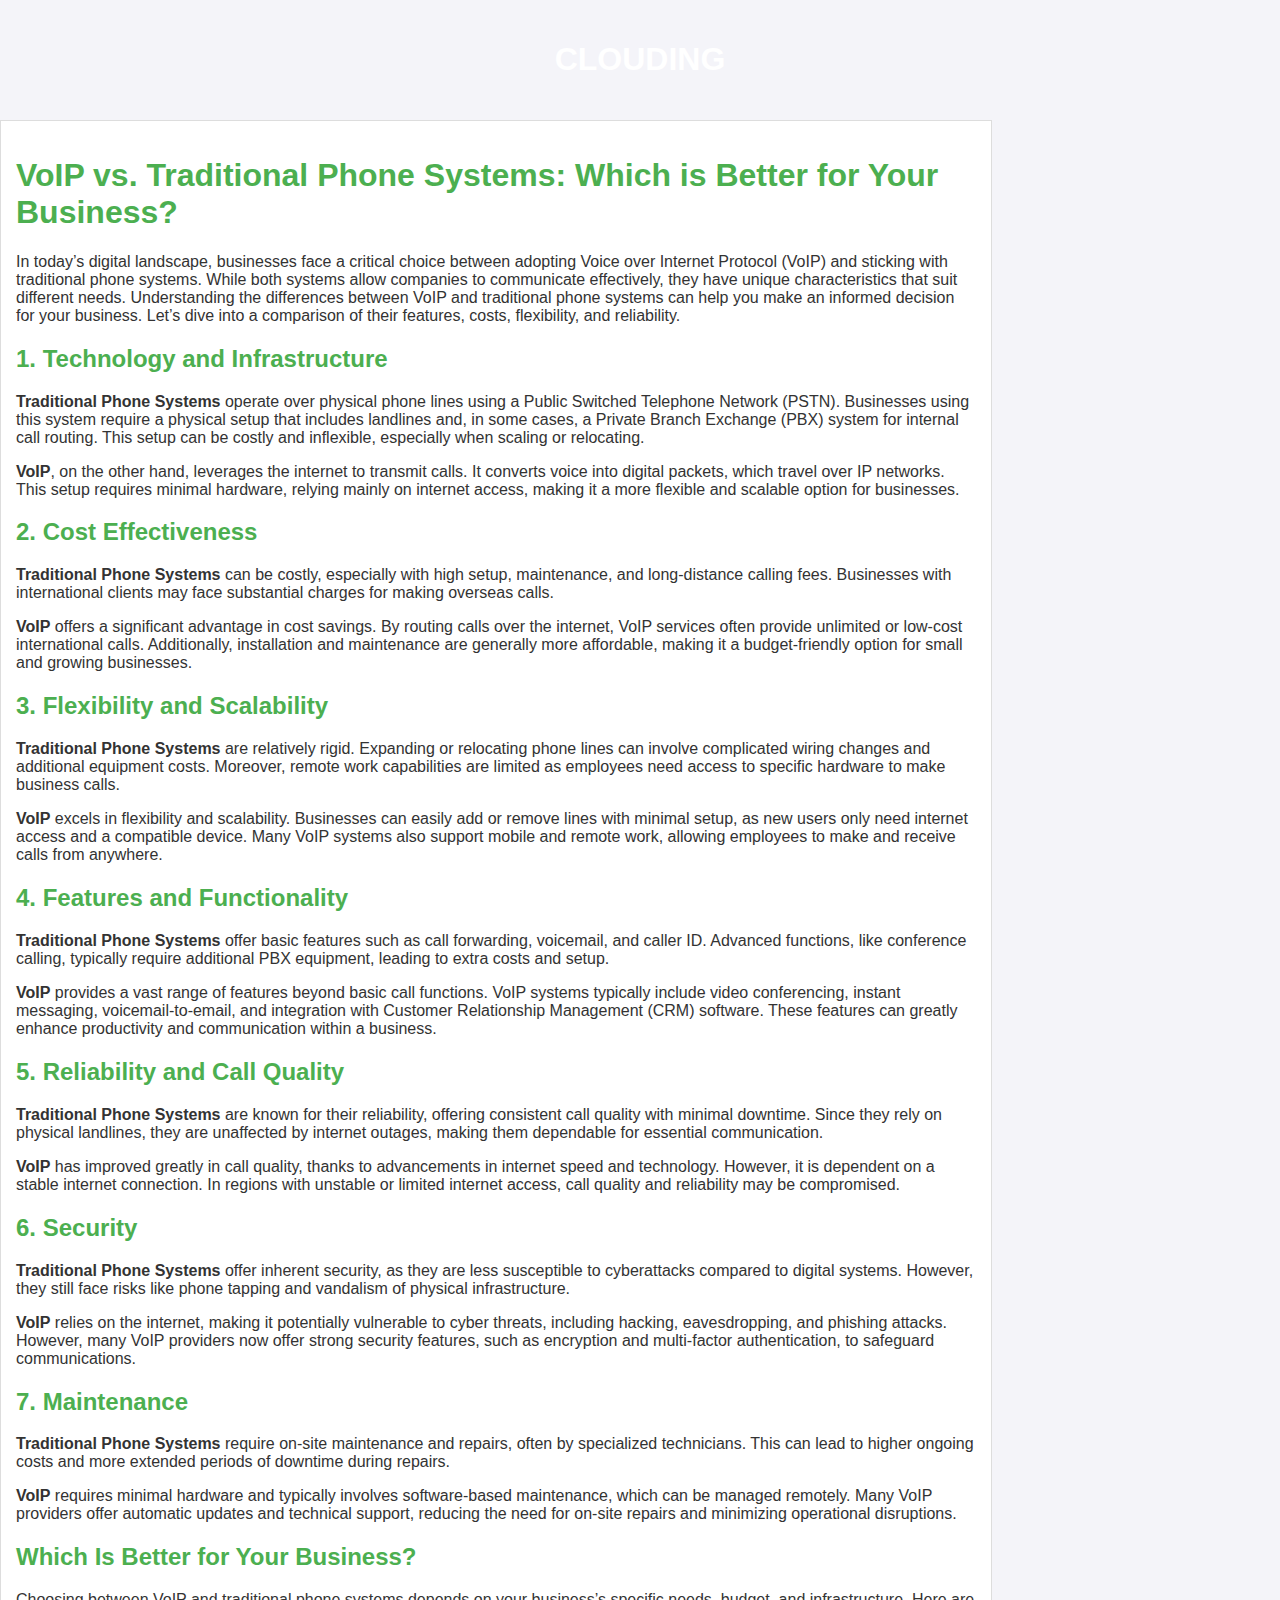
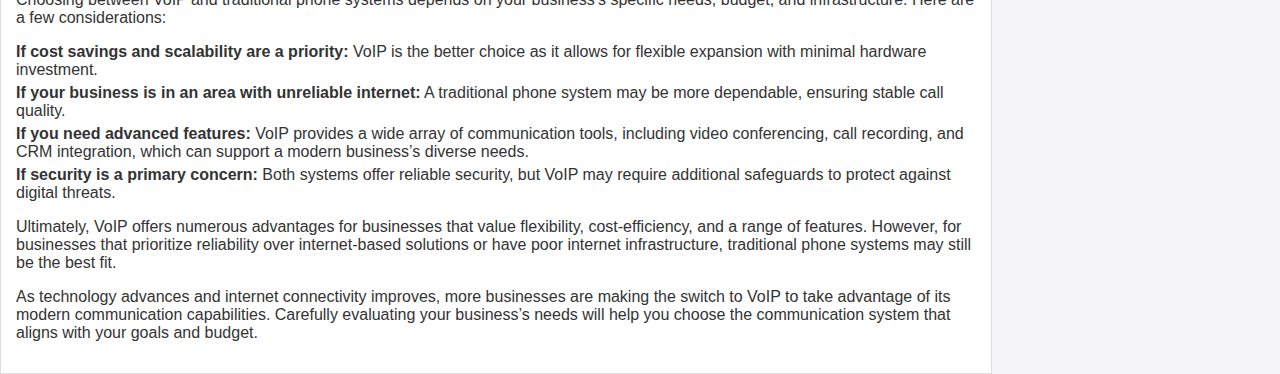
<file: post5.html>
<!DOCTYPE html>
<html lang="en">
<head>
    <meta charset="UTF-8">
    <meta name="viewport" content="width=device-width, initial-scale=1.0">
    <title>VoIP vs. Traditional Phone Systems: Which is Better for Your Business?</title>
    <link rel="stylesheet" href="style.css">
</head>
<body>
    <header>
        <h1><a href="index.html">CLOUDING</a></h1>
    </header>

    <main>
        <article>
  <h1>VoIP vs. Traditional Phone Systems: Which is Better for Your Business?</h1>
  <p>In today’s digital landscape, businesses face a critical choice between adopting Voice over Internet Protocol (VoIP) and sticking with traditional phone systems. While both systems allow companies to communicate effectively, they have unique characteristics that suit different needs. Understanding the differences between VoIP and traditional phone systems can help you make an informed decision for your business. Let’s dive into a comparison of their features, costs, flexibility, and reliability.</p>
  
  <h2>1. Technology and Infrastructure</h2>
  <p><strong>Traditional Phone Systems</strong> operate over physical phone lines using a Public Switched Telephone Network (PSTN). Businesses using this system require a physical setup that includes landlines and, in some cases, a Private Branch Exchange (PBX) system for internal call routing. This setup can be costly and inflexible, especially when scaling or relocating.</p>
  <p><strong>VoIP</strong>, on the other hand, leverages the internet to transmit calls. It converts voice into digital packets, which travel over IP networks. This setup requires minimal hardware, relying mainly on internet access, making it a more flexible and scalable option for businesses.</p>
  
  <h2>2. Cost Effectiveness</h2>
  <p><strong>Traditional Phone Systems</strong> can be costly, especially with high setup, maintenance, and long-distance calling fees. Businesses with international clients may face substantial charges for making overseas calls.</p>
  <p><strong>VoIP</strong> offers a significant advantage in cost savings. By routing calls over the internet, VoIP services often provide unlimited or low-cost international calls. Additionally, installation and maintenance are generally more affordable, making it a budget-friendly option for small and growing businesses.</p>
  
  <h2>3. Flexibility and Scalability</h2>
  <p><strong>Traditional Phone Systems</strong> are relatively rigid. Expanding or relocating phone lines can involve complicated wiring changes and additional equipment costs. Moreover, remote work capabilities are limited as employees need access to specific hardware to make business calls.</p>
  <p><strong>VoIP</strong> excels in flexibility and scalability. Businesses can easily add or remove lines with minimal setup, as new users only need internet access and a compatible device. Many VoIP systems also support mobile and remote work, allowing employees to make and receive calls from anywhere.</p>
  
  <h2>4. Features and Functionality</h2>
  <p><strong>Traditional Phone Systems</strong> offer basic features such as call forwarding, voicemail, and caller ID. Advanced functions, like conference calling, typically require additional PBX equipment, leading to extra costs and setup.</p>
  <p><strong>VoIP</strong> provides a vast range of features beyond basic call functions. VoIP systems typically include video conferencing, instant messaging, voicemail-to-email, and integration with Customer Relationship Management (CRM) software. These features can greatly enhance productivity and communication within a business.</p>
  
  <h2>5. Reliability and Call Quality</h2>
  <p><strong>Traditional Phone Systems</strong> are known for their reliability, offering consistent call quality with minimal downtime. Since they rely on physical landlines, they are unaffected by internet outages, making them dependable for essential communication.</p>
  <p><strong>VoIP</strong> has improved greatly in call quality, thanks to advancements in internet speed and technology. However, it is dependent on a stable internet connection. In regions with unstable or limited internet access, call quality and reliability may be compromised.</p>
  
  <h2>6. Security</h2>
  <p><strong>Traditional Phone Systems</strong> offer inherent security, as they are less susceptible to cyberattacks compared to digital systems. However, they still face risks like phone tapping and vandalism of physical infrastructure.</p>
  <p><strong>VoIP</strong> relies on the internet, making it potentially vulnerable to cyber threats, including hacking, eavesdropping, and phishing attacks. However, many VoIP providers now offer strong security features, such as encryption and multi-factor authentication, to safeguard communications.</p>
  
  <h2>7. Maintenance</h2>
  <p><strong>Traditional Phone Systems</strong> require on-site maintenance and repairs, often by specialized technicians. This can lead to higher ongoing costs and more extended periods of downtime during repairs.</p>
  <p><strong>VoIP</strong> requires minimal hardware and typically involves software-based maintenance, which can be managed remotely. Many VoIP providers offer automatic updates and technical support, reducing the need for on-site repairs and minimizing operational disruptions.</p>
  
  <h2>Which Is Better for Your Business?</h2>
  <p>Choosing between VoIP and traditional phone systems depends on your business’s specific needs, budget, and infrastructure. Here are a few considerations:</p>
  <ul>
    <li><strong>If cost savings and scalability are a priority:</strong> VoIP is the better choice as it allows for flexible expansion with minimal hardware investment.</li>
    <li><strong>If your business is in an area with unreliable internet:</strong> A traditional phone system may be more dependable, ensuring stable call quality.</li>
    <li><strong>If you need advanced features:</strong> VoIP provides a wide array of communication tools, including video conferencing, call recording, and CRM integration, which can support a modern business’s diverse needs.</li>
    <li><strong>If security is a primary concern:</strong> Both systems offer reliable security, but VoIP may require additional safeguards to protect against digital threats.</li>
  </ul>
  
  <p>Ultimately, VoIP offers numerous advantages for businesses that value flexibility, cost-efficiency, and a range of features. However, for businesses that prioritize reliability over internet-based solutions or have poor internet infrastructure, traditional phone systems may still be the best fit.</p>
  
  <p>As technology advances and internet connectivity improves, more businesses are making the switch to VoIP to take advantage of its modern communication capabilities. Carefully evaluating your business’s needs will help you choose the communication system that aligns with your goals and budget.</p>
</article>

    </main>
</body>
</html>
</file>
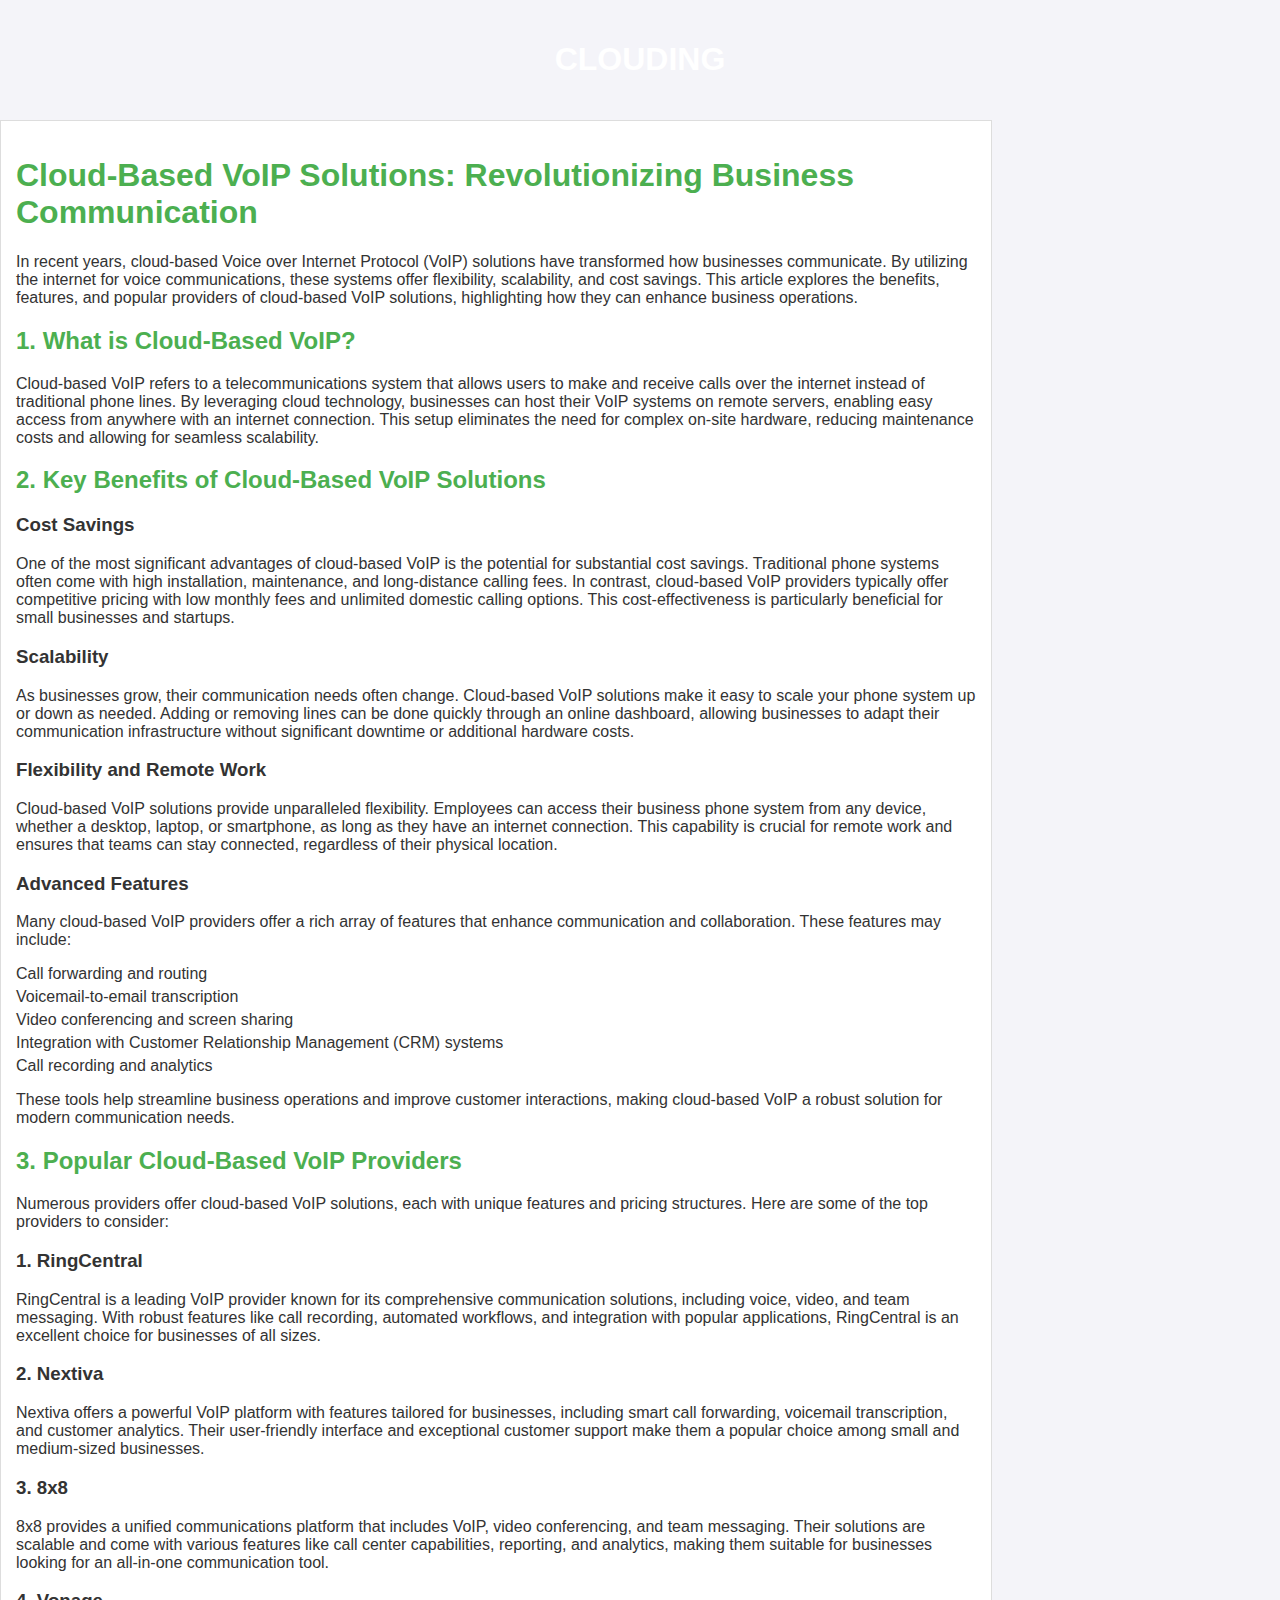
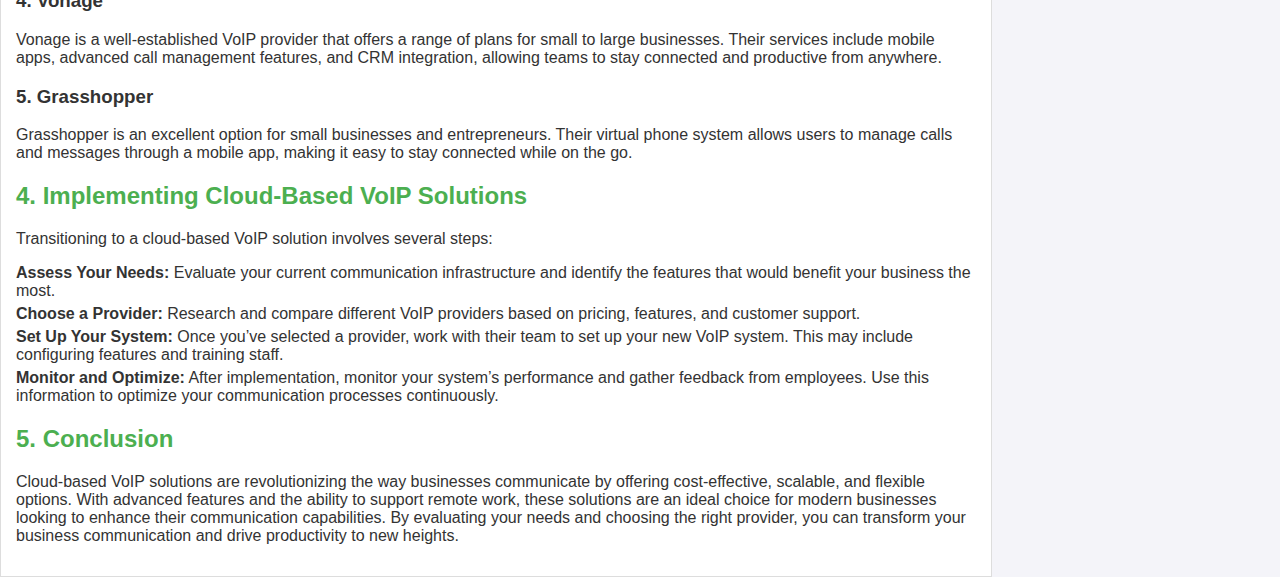
<file: post6.html>
<!DOCTYPE html>
<html lang="en">
<head>
    <meta charset="UTF-8">
    <meta name="viewport" content="width=device-width, initial-scale=1.0">
    <title>Cloud-Based VoIP Solutions: Revolutionizing Business Communication</title>
    <link rel="stylesheet" href="style.css">
</head>
<body>
    <header>
        <h1><a href="index.html">CLOUDING</a></h1>
    </header>

    <main>
      <article>
  <h1>Cloud-Based VoIP Solutions: Revolutionizing Business Communication</h1>
  <p>In recent years, cloud-based Voice over Internet Protocol (VoIP) solutions have transformed how businesses communicate. By utilizing the internet for voice communications, these systems offer flexibility, scalability, and cost savings. This article explores the benefits, features, and popular providers of cloud-based VoIP solutions, highlighting how they can enhance business operations.</p>

  <h2>1. What is Cloud-Based VoIP?</h2>
  <p>Cloud-based VoIP refers to a telecommunications system that allows users to make and receive calls over the internet instead of traditional phone lines. By leveraging cloud technology, businesses can host their VoIP systems on remote servers, enabling easy access from anywhere with an internet connection. This setup eliminates the need for complex on-site hardware, reducing maintenance costs and allowing for seamless scalability.</p>

  <h2>2. Key Benefits of Cloud-Based VoIP Solutions</h2>
  <h3>Cost Savings</h3>
  <p>One of the most significant advantages of cloud-based VoIP is the potential for substantial cost savings. Traditional phone systems often come with high installation, maintenance, and long-distance calling fees. In contrast, cloud-based VoIP providers typically offer competitive pricing with low monthly fees and unlimited domestic calling options. This cost-effectiveness is particularly beneficial for small businesses and startups.</p>

  <h3>Scalability</h3>
  <p>As businesses grow, their communication needs often change. Cloud-based VoIP solutions make it easy to scale your phone system up or down as needed. Adding or removing lines can be done quickly through an online dashboard, allowing businesses to adapt their communication infrastructure without significant downtime or additional hardware costs.</p>

  <h3>Flexibility and Remote Work</h3>
  <p>Cloud-based VoIP solutions provide unparalleled flexibility. Employees can access their business phone system from any device, whether a desktop, laptop, or smartphone, as long as they have an internet connection. This capability is crucial for remote work and ensures that teams can stay connected, regardless of their physical location.</p>

  <h3>Advanced Features</h3>
  <p>Many cloud-based VoIP providers offer a rich array of features that enhance communication and collaboration. These features may include:</p>
  <ul>
    <li>Call forwarding and routing</li>
    <li>Voicemail-to-email transcription</li>
    <li>Video conferencing and screen sharing</li>
    <li>Integration with Customer Relationship Management (CRM) systems</li>
    <li>Call recording and analytics</li>
  </ul>
  <p>These tools help streamline business operations and improve customer interactions, making cloud-based VoIP a robust solution for modern communication needs.</p>

  <h2>3. Popular Cloud-Based VoIP Providers</h2>
  <p>Numerous providers offer cloud-based VoIP solutions, each with unique features and pricing structures. Here are some of the top providers to consider:</p>

  <h3>1. RingCentral</h3>
  <p>RingCentral is a leading VoIP provider known for its comprehensive communication solutions, including voice, video, and team messaging. With robust features like call recording, automated workflows, and integration with popular applications, RingCentral is an excellent choice for businesses of all sizes.</p>

  <h3>2. Nextiva</h3>
  <p>Nextiva offers a powerful VoIP platform with features tailored for businesses, including smart call forwarding, voicemail transcription, and customer analytics. Their user-friendly interface and exceptional customer support make them a popular choice among small and medium-sized businesses.</p>

  <h3>3. 8x8</h3>
  <p>8x8 provides a unified communications platform that includes VoIP, video conferencing, and team messaging. Their solutions are scalable and come with various features like call center capabilities, reporting, and analytics, making them suitable for businesses looking for an all-in-one communication tool.</p>

  <h3>4. Vonage</h3>
  <p>Vonage is a well-established VoIP provider that offers a range of plans for small to large businesses. Their services include mobile apps, advanced call management features, and CRM integration, allowing teams to stay connected and productive from anywhere.</p>

  <h3>5. Grasshopper</h3>
  <p>Grasshopper is an excellent option for small businesses and entrepreneurs. Their virtual phone system allows users to manage calls and messages through a mobile app, making it easy to stay connected while on the go.</p>

  <h2>4. Implementing Cloud-Based VoIP Solutions</h2>
  <p>Transitioning to a cloud-based VoIP solution involves several steps:</p>
  <ul>
    <li><strong>Assess Your Needs:</strong> Evaluate your current communication infrastructure and identify the features that would benefit your business the most.</li>
    <li><strong>Choose a Provider:</strong> Research and compare different VoIP providers based on pricing, features, and customer support.</li>
    <li><strong>Set Up Your System:</strong> Once you’ve selected a provider, work with their team to set up your new VoIP system. This may include configuring features and training staff.</li>
    <li><strong>Monitor and Optimize:</strong> After implementation, monitor your system’s performance and gather feedback from employees. Use this information to optimize your communication processes continuously.</li>
  </ul>

  <h2>5. Conclusion</h2>
  <p>Cloud-based VoIP solutions are revolutionizing the way businesses communicate by offering cost-effective, scalable, and flexible options. With advanced features and the ability to support remote work, these solutions are an ideal choice for modern businesses looking to enhance their communication capabilities. By evaluating your needs and choosing the right provider, you can transform your business communication and drive productivity to new heights.</p>
</article>

    </main>
</body>
</html>
</file>
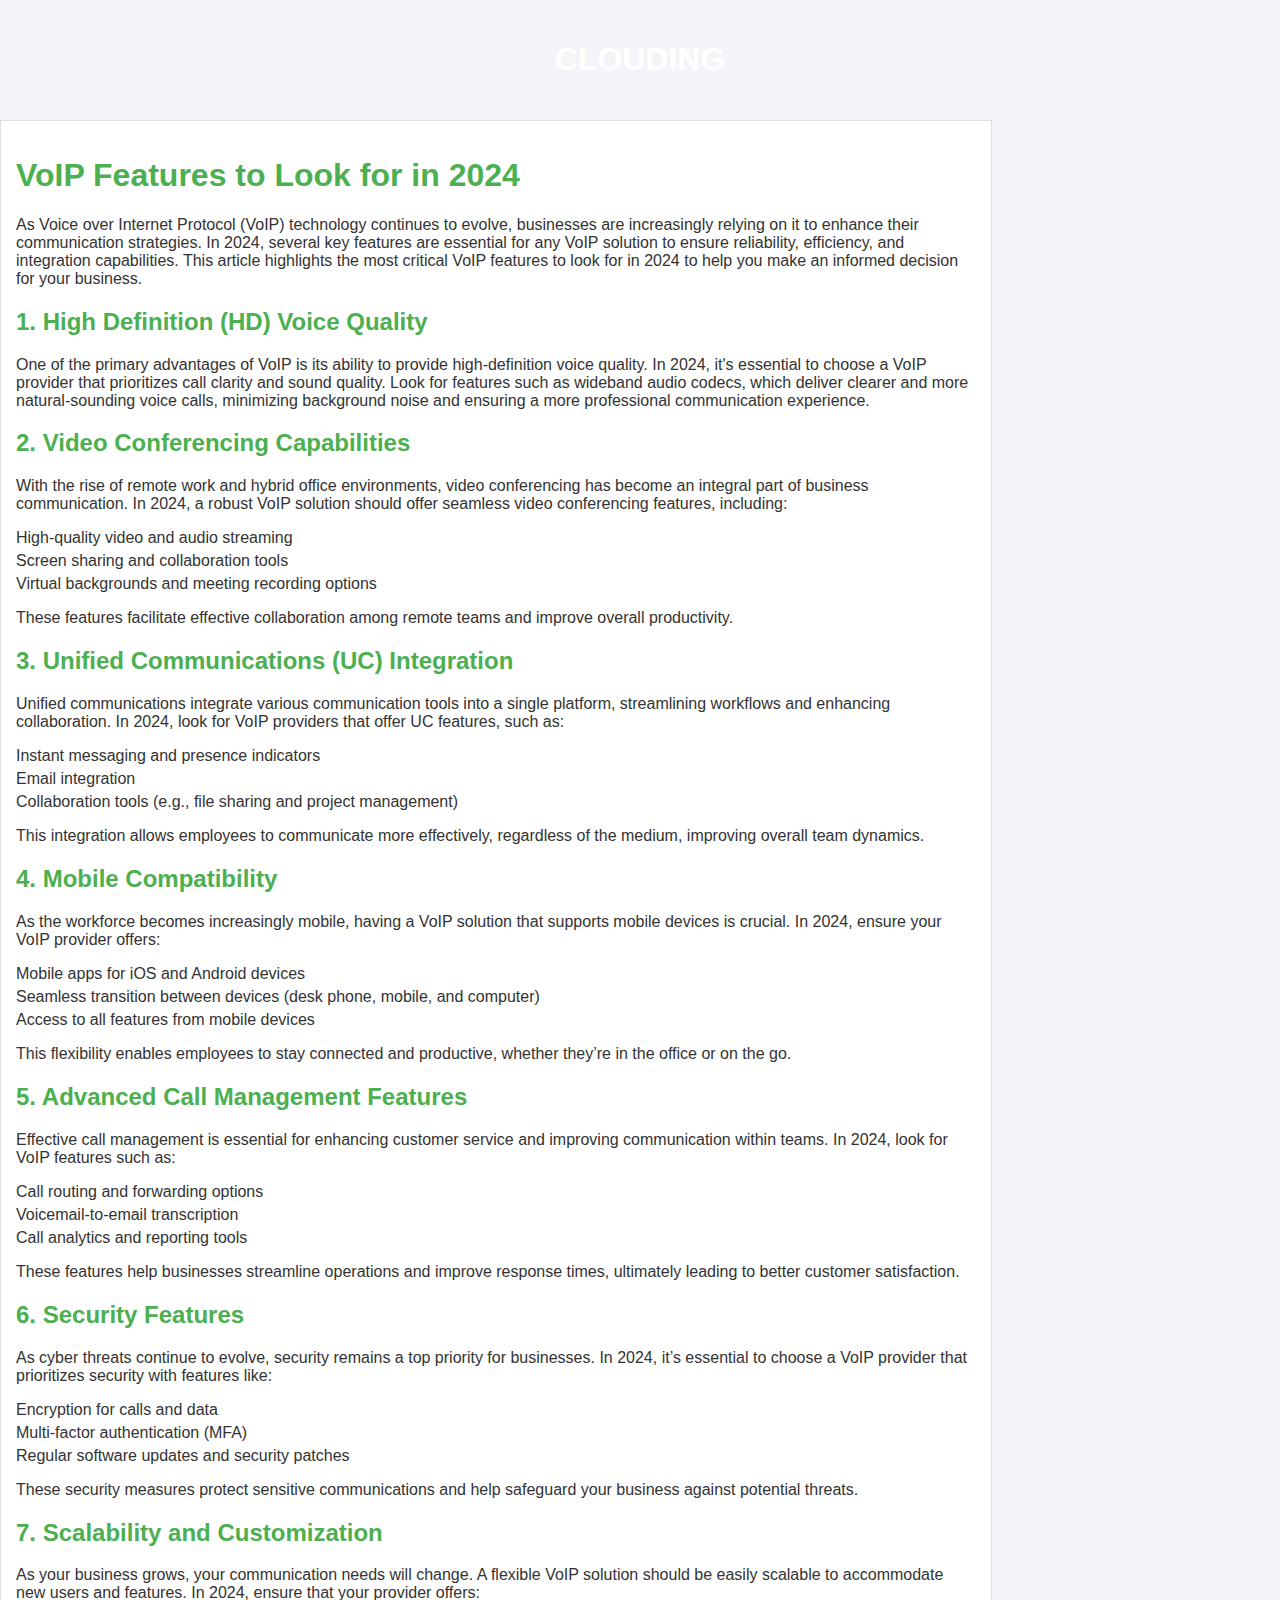
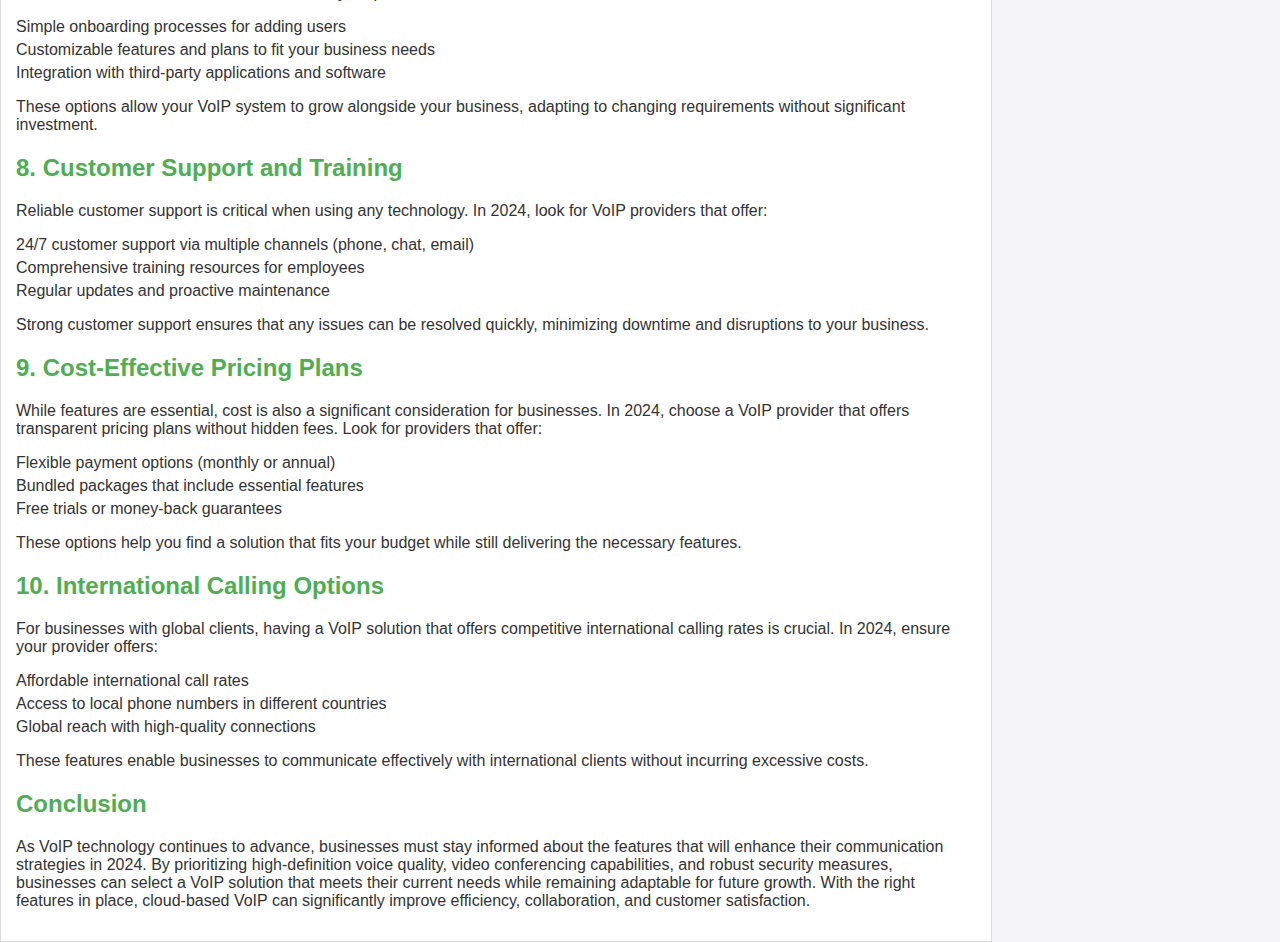
<file: post7.html>
<!DOCTYPE html>
<html lang="en">
<head>
    <meta charset="UTF-8">
    <meta name="viewport" content="width=device-width, initial-scale=1.0">
    <title>VoIP Features to Look for in 2024</title>
    <link rel="stylesheet" href="style.css">
</head>
<body>
    <header>
        <h1><a href="index.html">CLOUDING</a></h1>
    </header>

    <main> <article>
  <h1>VoIP Features to Look for in 2024</h1>
  <p>As Voice over Internet Protocol (VoIP) technology continues to evolve, businesses are increasingly relying on it to enhance their communication strategies. In 2024, several key features are essential for any VoIP solution to ensure reliability, efficiency, and integration capabilities. This article highlights the most critical VoIP features to look for in 2024 to help you make an informed decision for your business.</p>

  <h2>1. High Definition (HD) Voice Quality</h2>
  <p>One of the primary advantages of VoIP is its ability to provide high-definition voice quality. In 2024, it's essential to choose a VoIP provider that prioritizes call clarity and sound quality. Look for features such as wideband audio codecs, which deliver clearer and more natural-sounding voice calls, minimizing background noise and ensuring a more professional communication experience.</p>

  <h2>2. Video Conferencing Capabilities</h2>
  <p>With the rise of remote work and hybrid office environments, video conferencing has become an integral part of business communication. In 2024, a robust VoIP solution should offer seamless video conferencing features, including:</p>
  <ul>
    <li>High-quality video and audio streaming</li>
    <li>Screen sharing and collaboration tools</li>
    <li>Virtual backgrounds and meeting recording options</li>
  </ul>
  <p>These features facilitate effective collaboration among remote teams and improve overall productivity.</p>

  <h2>3. Unified Communications (UC) Integration</h2>
  <p>Unified communications integrate various communication tools into a single platform, streamlining workflows and enhancing collaboration. In 2024, look for VoIP providers that offer UC features, such as:</p>
  <ul>
    <li>Instant messaging and presence indicators</li>
    <li>Email integration</li>
    <li>Collaboration tools (e.g., file sharing and project management)</li>
  </ul>
  <p>This integration allows employees to communicate more effectively, regardless of the medium, improving overall team dynamics.</p>

  <h2>4. Mobile Compatibility</h2>
  <p>As the workforce becomes increasingly mobile, having a VoIP solution that supports mobile devices is crucial. In 2024, ensure your VoIP provider offers:</p>
  <ul>
    <li>Mobile apps for iOS and Android devices</li>
    <li>Seamless transition between devices (desk phone, mobile, and computer)</li>
    <li>Access to all features from mobile devices</li>
  </ul>
  <p>This flexibility enables employees to stay connected and productive, whether they’re in the office or on the go.</p>

  <h2>5. Advanced Call Management Features</h2>
  <p>Effective call management is essential for enhancing customer service and improving communication within teams. In 2024, look for VoIP features such as:</p>
  <ul>
    <li>Call routing and forwarding options</li>
    <li>Voicemail-to-email transcription</li>
    <li>Call analytics and reporting tools</li>
  </ul>
  <p>These features help businesses streamline operations and improve response times, ultimately leading to better customer satisfaction.</p>

  <h2>6. Security Features</h2>
  <p>As cyber threats continue to evolve, security remains a top priority for businesses. In 2024, it’s essential to choose a VoIP provider that prioritizes security with features like:</p>
  <ul>
    <li>Encryption for calls and data</li>
    <li>Multi-factor authentication (MFA)</li>
    <li>Regular software updates and security patches</li>
  </ul>
  <p>These security measures protect sensitive communications and help safeguard your business against potential threats.</p>

  <h2>7. Scalability and Customization</h2>
  <p>As your business grows, your communication needs will change. A flexible VoIP solution should be easily scalable to accommodate new users and features. In 2024, ensure that your provider offers:</p>
  <ul>
    <li>Simple onboarding processes for adding users</li>
    <li>Customizable features and plans to fit your business needs</li>
    <li>Integration with third-party applications and software</li>
  </ul>
  <p>These options allow your VoIP system to grow alongside your business, adapting to changing requirements without significant investment.</p>

  <h2>8. Customer Support and Training</h2>
  <p>Reliable customer support is critical when using any technology. In 2024, look for VoIP providers that offer:</p>
  <ul>
    <li>24/7 customer support via multiple channels (phone, chat, email)</li>
    <li>Comprehensive training resources for employees</li>
    <li>Regular updates and proactive maintenance</li>
  </ul>
  <p>Strong customer support ensures that any issues can be resolved quickly, minimizing downtime and disruptions to your business.</p>

  <h2>9. Cost-Effective Pricing Plans</h2>
  <p>While features are essential, cost is also a significant consideration for businesses. In 2024, choose a VoIP provider that offers transparent pricing plans without hidden fees. Look for providers that offer:</p>
  <ul>
    <li>Flexible payment options (monthly or annual)</li>
    <li>Bundled packages that include essential features</li>
    <li>Free trials or money-back guarantees</li>
  </ul>
  <p>These options help you find a solution that fits your budget while still delivering the necessary features.</p>

  <h2>10. International Calling Options</h2>
  <p>For businesses with global clients, having a VoIP solution that offers competitive international calling rates is crucial. In 2024, ensure your provider offers:</p>
  <ul>
    <li>Affordable international call rates</li>
    <li>Access to local phone numbers in different countries</li>
    <li>Global reach with high-quality connections</li>
  </ul>
  <p>These features enable businesses to communicate effectively with international clients without incurring excessive costs.</p>

  <h2>Conclusion</h2>
  <p>As VoIP technology continues to advance, businesses must stay informed about the features that will enhance their communication strategies in 2024. By prioritizing high-definition voice quality, video conferencing capabilities, and robust security measures, businesses can select a VoIP solution that meets their current needs while remaining adaptable for future growth. With the right features in place, cloud-based VoIP can significantly improve efficiency, collaboration, and customer satisfaction.</p>
</article>
 </main>
</body>
</html>
</file>
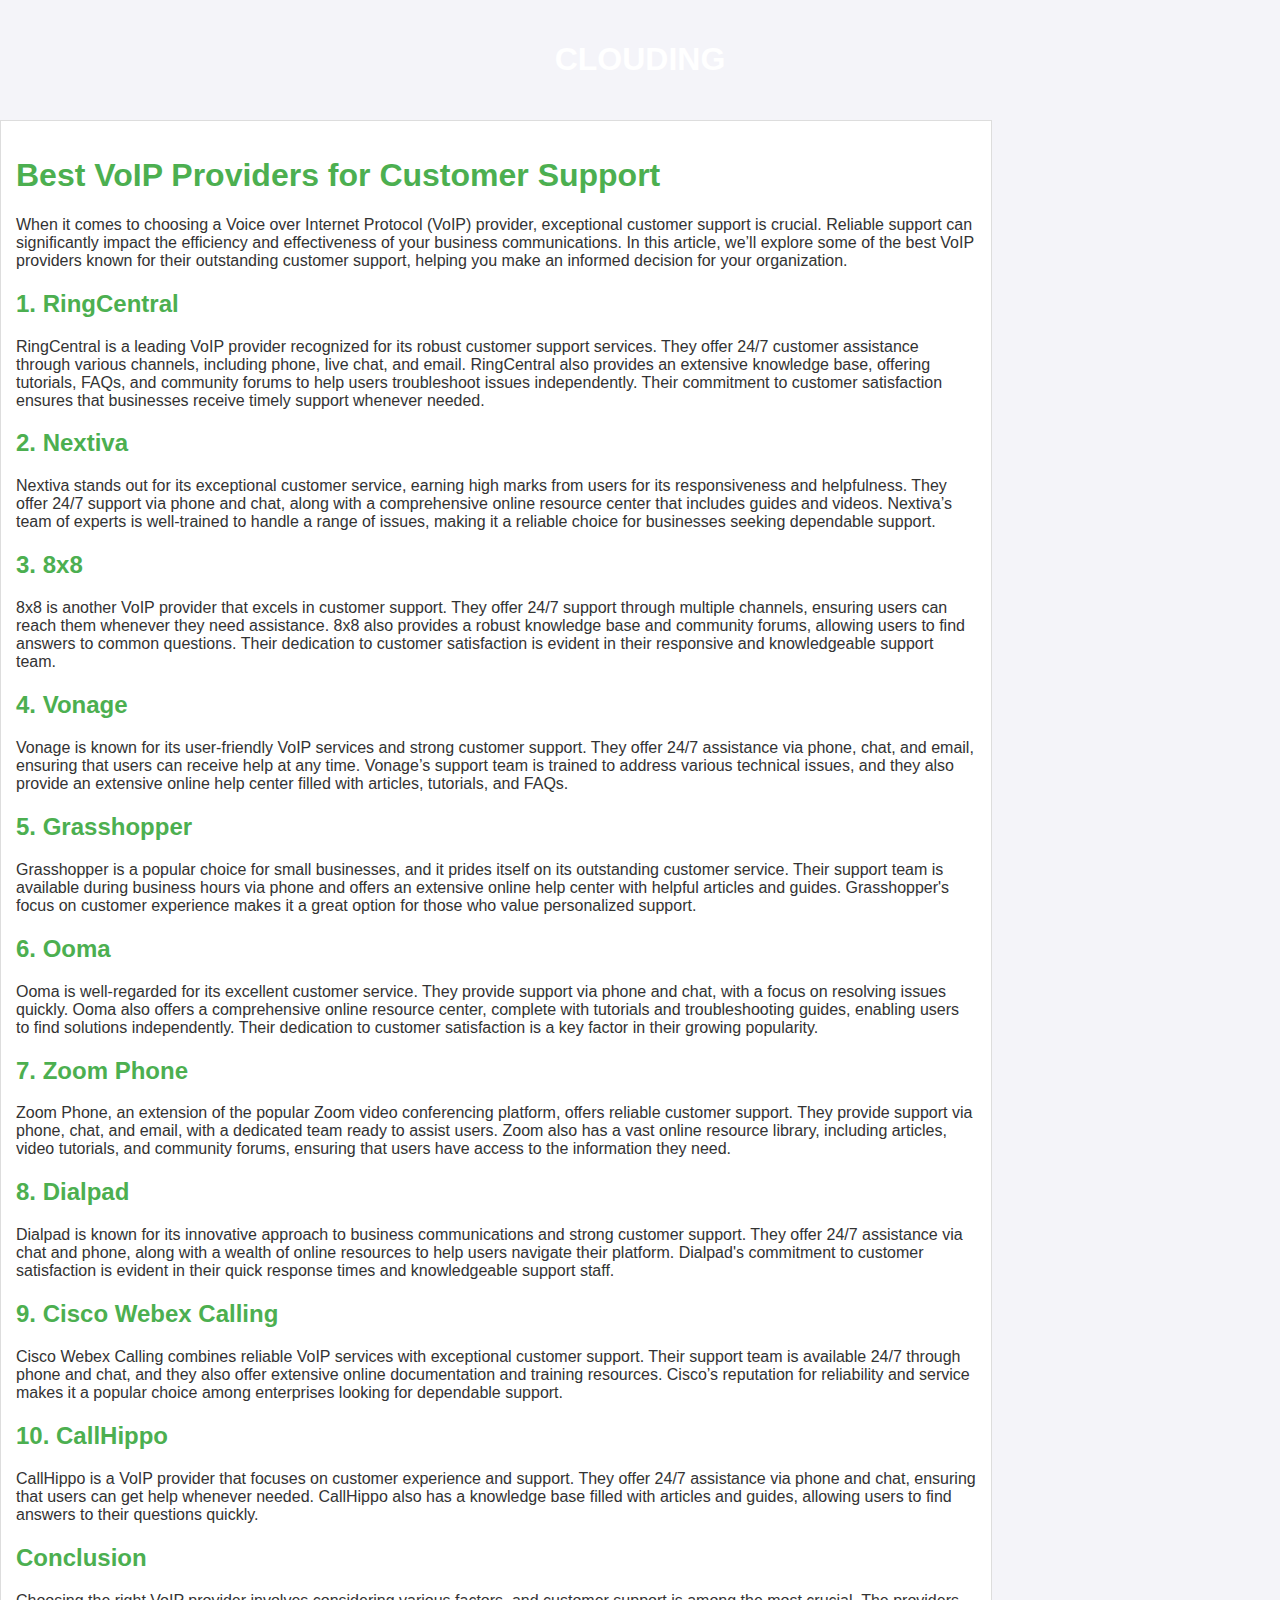
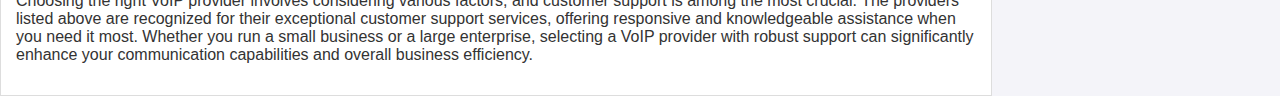
<file: post8.html>
<!DOCTYPE html>
<html lang="en">
<head>
    <meta charset="UTF-8">
    <meta name="viewport" content="width=device-width, initial-scale=1.0">
    <title>Best VoIP Providers for Customer Support</title>
    <link rel="stylesheet" href="style.css">
</head>
<body>
    <header>
        <h1><a href="index.html">CLOUDING</a></h1>
    </header>

    <main> <article>
  <h1>Best VoIP Providers for Customer Support</h1>
  <p>When it comes to choosing a Voice over Internet Protocol (VoIP) provider, exceptional customer support is crucial. Reliable support can significantly impact the efficiency and effectiveness of your business communications. In this article, we’ll explore some of the best VoIP providers known for their outstanding customer support, helping you make an informed decision for your organization.</p>

  <h2>1. RingCentral</h2>
  <p>RingCentral is a leading VoIP provider recognized for its robust customer support services. They offer 24/7 customer assistance through various channels, including phone, live chat, and email. RingCentral also provides an extensive knowledge base, offering tutorials, FAQs, and community forums to help users troubleshoot issues independently. Their commitment to customer satisfaction ensures that businesses receive timely support whenever needed.</p>

  <h2>2. Nextiva</h2>
  <p>Nextiva stands out for its exceptional customer service, earning high marks from users for its responsiveness and helpfulness. They offer 24/7 support via phone and chat, along with a comprehensive online resource center that includes guides and videos. Nextiva’s team of experts is well-trained to handle a range of issues, making it a reliable choice for businesses seeking dependable support.</p>

  <h2>3. 8x8</h2>
  <p>8x8 is another VoIP provider that excels in customer support. They offer 24/7 support through multiple channels, ensuring users can reach them whenever they need assistance. 8x8 also provides a robust knowledge base and community forums, allowing users to find answers to common questions. Their dedication to customer satisfaction is evident in their responsive and knowledgeable support team.</p>

  <h2>4. Vonage</h2>
  <p>Vonage is known for its user-friendly VoIP services and strong customer support. They offer 24/7 assistance via phone, chat, and email, ensuring that users can receive help at any time. Vonage’s support team is trained to address various technical issues, and they also provide an extensive online help center filled with articles, tutorials, and FAQs.</p>

  <h2>5. Grasshopper</h2>
  <p>Grasshopper is a popular choice for small businesses, and it prides itself on its outstanding customer service. Their support team is available during business hours via phone and offers an extensive online help center with helpful articles and guides. Grasshopper's focus on customer experience makes it a great option for those who value personalized support.</p>

  <h2>6. Ooma</h2>
  <p>Ooma is well-regarded for its excellent customer service. They provide support via phone and chat, with a focus on resolving issues quickly. Ooma also offers a comprehensive online resource center, complete with tutorials and troubleshooting guides, enabling users to find solutions independently. Their dedication to customer satisfaction is a key factor in their growing popularity.</p>

  <h2>7. Zoom Phone</h2>
  <p>Zoom Phone, an extension of the popular Zoom video conferencing platform, offers reliable customer support. They provide support via phone, chat, and email, with a dedicated team ready to assist users. Zoom also has a vast online resource library, including articles, video tutorials, and community forums, ensuring that users have access to the information they need.</p>

  <h2>8. Dialpad</h2>
  <p>Dialpad is known for its innovative approach to business communications and strong customer support. They offer 24/7 assistance via chat and phone, along with a wealth of online resources to help users navigate their platform. Dialpad's commitment to customer satisfaction is evident in their quick response times and knowledgeable support staff.</p>

  <h2>9. Cisco Webex Calling</h2>
  <p>Cisco Webex Calling combines reliable VoIP services with exceptional customer support. Their support team is available 24/7 through phone and chat, and they also offer extensive online documentation and training resources. Cisco’s reputation for reliability and service makes it a popular choice among enterprises looking for dependable support.</p>

  <h2>10. CallHippo</h2>
  <p>CallHippo is a VoIP provider that focuses on customer experience and support. They offer 24/7 assistance via phone and chat, ensuring that users can get help whenever needed. CallHippo also has a knowledge base filled with articles and guides, allowing users to find answers to their questions quickly.</p>

  <h2>Conclusion</h2>
  <p>Choosing the right VoIP provider involves considering various factors, and customer support is among the most crucial. The providers listed above are recognized for their exceptional customer support services, offering responsive and knowledgeable assistance when you need it most. Whether you run a small business or a large enterprise, selecting a VoIP provider with robust support can significantly enhance your communication capabilities and overall business efficiency.</p>
</article>
 </main>
</body>
</html>
</file>
<file: style.css>
body {
    font-family: Arial, sans-serif;
    background-color: #f4f4f9;
    color: #333;
    margin: 0;
    padding: 0;
}

header {
    text-align: center;
    padding: 20px;
    background-color: #f4f4f9;
    color: white;
}

header h1 a {
    color: white;
    text-decoration: none;
}

.container {
    display: flex;
    margin: 20px;
}

aside {
    width: 25%;
    padding: 15px;
    background-color: #f9f9f9;
    margin-right: 20px;
    border: 1px solid #ddd;
}

main {
    width: 75%;
    padding: 15px;
    background-color: #fff;
    border: 1px solid #ddd;
}

h1, h2 {
    color: #4CAF50;
}

ul {
    list-style-type: none;
    padding: 0;
}

ul li {
    margin: 5px 0;
}

.post {
    padding: 10px;
    margin-bottom: 10px;
    border-bottom: 1px solid #ddd;
}

.post a {
    color: #4CAF50;
    text-decoration: none;
    font-weight: bold;
}

.post a:hover {
    text-decoration: underline;
}
</file>
